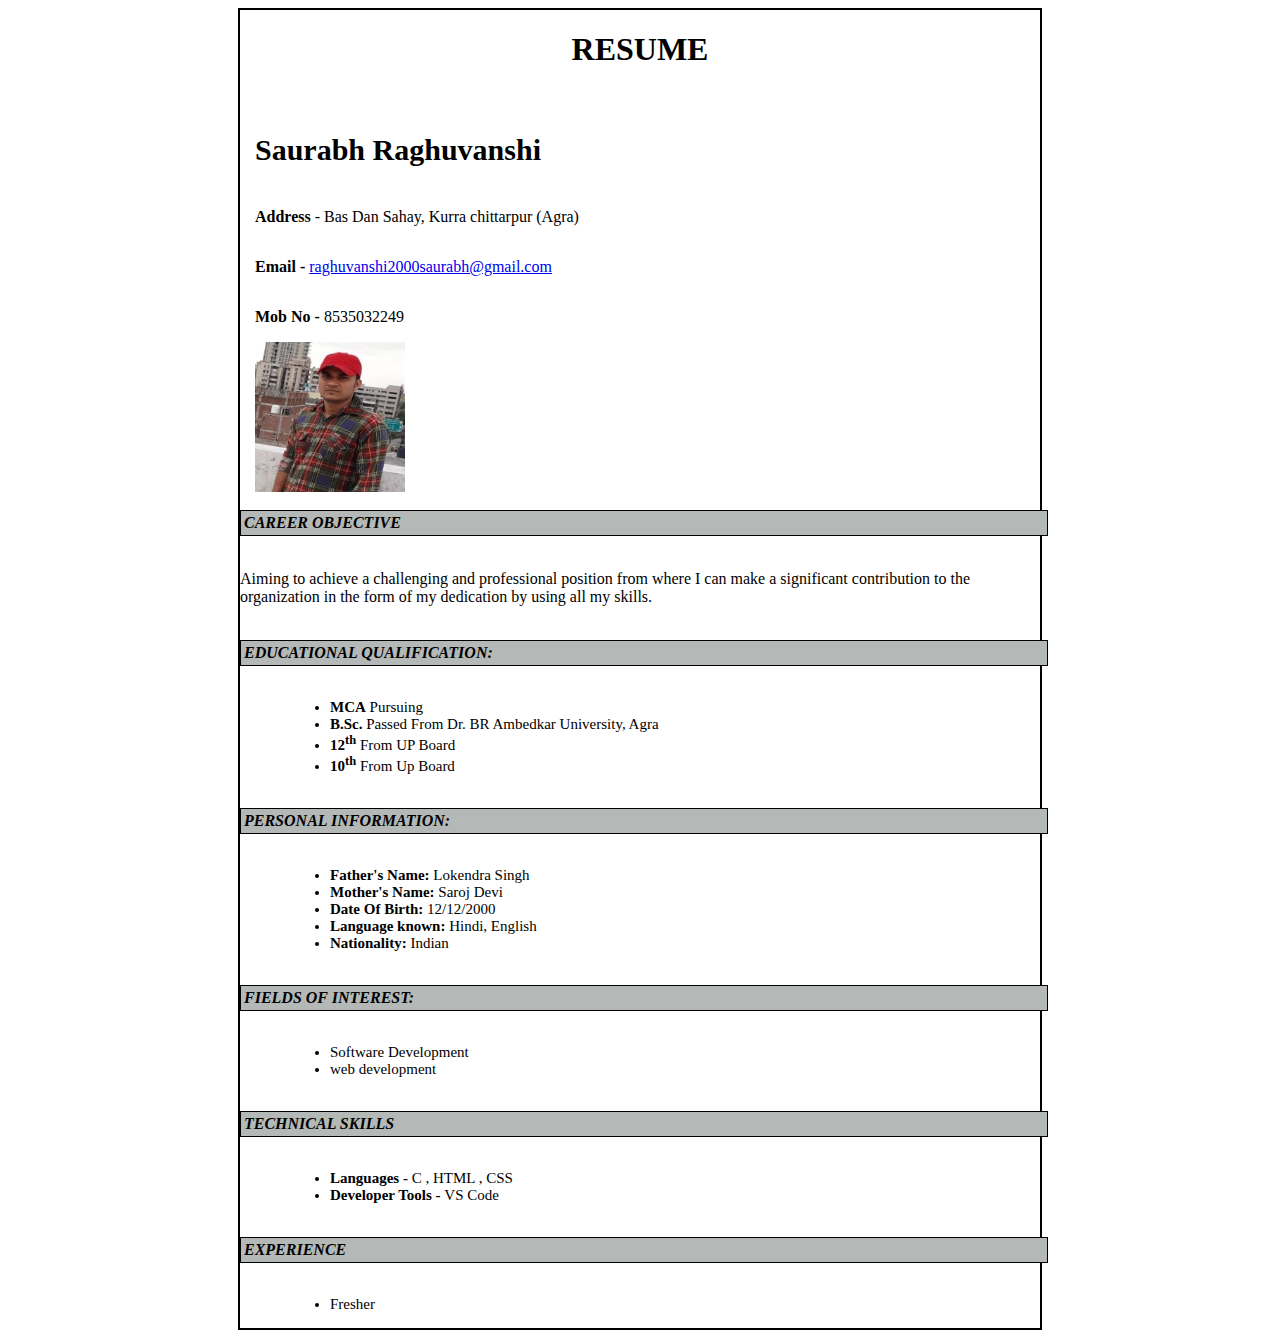
<file: index.html>
<!DOCTYPE html>
<html lang="en">
<head>
    <meta charset="UTF-8">
    <meta http-equiv="X-UA-Compatible" content="IE=edge">
    <meta name="viewport" content="width=device-width, initial-scale=1.0">
    <link rel="stylesheet" href="style.css">
    <title>Document</title>
</head>
<body>
    <div class="outer">
        <h1>RESUME</h1>
        <br>
        <div class="top-right">
            <h2><b>Saurabh Raghuvanshi</b></h2>
             <p><b>Address</b> - Bas Dan Sahay, Kurra chittarpur (Agra) </p>
             <p><b>Email - </b><a href="https://mail.google.com/mail/u/2/#inbox">raghuvanshi2000saurabh@gmail.com</a></p>
            <p><b>Mob No - </b>8535032249</p>
            <img src="WhatsApp Image 2022-12-27 at 00.05.47.jpg" alt="">   
        <div class="top-left">
            
        </div>
        </div>
        <br>
        <div class="border">
            <i>CAREER OBJECTIVE</i>
        </div>
        <br>
        <p>Aiming to achieve a challenging and professional position from where I can make a significant contribution to the organization in the form of my dedication by using all my skills.</p>
        <br>
        <div class="border">
            <i>EDUCATIONAL QUALIFICATION:</i>
        </div>
        <br>
        <ul>
            <li><b>MCA</b> Pursuing</li>
            <li><b>B.Sc.</b> Passed From Dr. BR Ambedkar University, Agra </li>
            <li><b>12<sup>th</sup></b> From UP Board</li>
            <li><b>10<sup>th</sup></b> From Up Board</li>
        </ul>
        <br>
        <div class="border">
        <i>PERSONAL INFORMATION:</i>
        </div>
        <br>
        <ul>
            <li><b>Father's Name:</b> Lokendra Singh</li>
            <li><b>Mother's Name:</b> Saroj Devi</li>
            <li><b>Date Of Birth:</b> 12/12/2000</li>
            <li><b>Language known:</b> Hindi, English</li>
            <li><b>Nationality:</b> Indian</li>
        </ul>
        <br>
        <div class="border">
            <i>FIELDS OF INTEREST:</i>
        </div>
        <br>
        <ul>
            <li>Software Development</li>
            <li>web development</li>
        </ul>      
        <br>
        <div class="border">
            <i>TECHNICAL SKILLS</i>
        </div> 
        <br>
        <ul>
            <li><b>Languages - </b>C , HTML , CSS</li>
            <li><b>Developer Tools - </b>VS Code</li>
        </ul>
        <br>
        <div class="border">
            <i>EXPERIENCE</i>
        </div> 
        <br>
        <ul><li>Fresher</li></ul>
       

        
        
        
        
    
    
</body>
</html
</file>
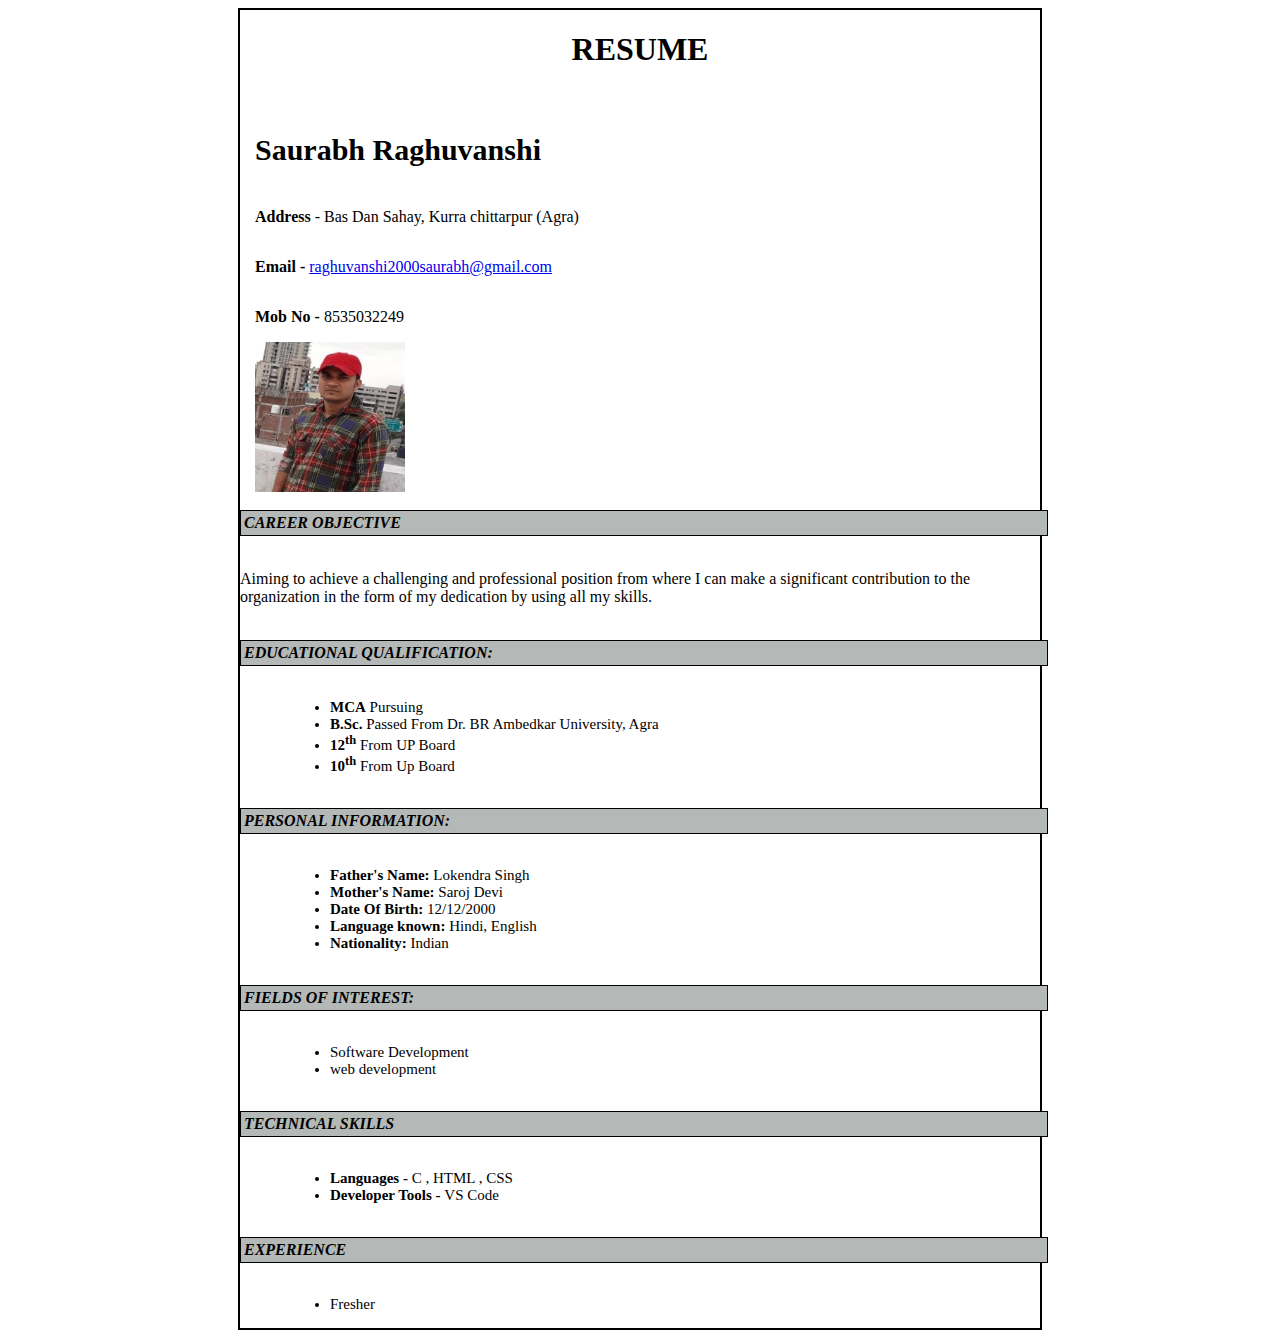
<file: resume1.html>
<!DOCTYPE html>
<html lang="en">
<head>
    <meta charset="UTF-8">
    <meta http-equiv="X-UA-Compatible" content="IE=edge">
    <meta name="viewport" content="width=device-width, initial-scale=1.0">
    <link rel="stylesheet" href="style.css">
    <title>Document</title>
</head>
<body>
    <div class="outer">
        <h1>RESUME</h1>
        <br>
        <div class="top-right">
            <h2><b>Saurabh Raghuvanshi</b></h2>
             <p><b>Address</b> - Bas Dan Sahay, Kurra chittarpur (Agra) </p>
             <p><b>Email - </b><a href="https://mail.google.com/mail/u/2/#inbox">raghuvanshi2000saurabh@gmail.com</a></p>
            <p><b>Mob No - </b>8535032249</p>
            <img src="WhatsApp Image 2022-12-27 at 00.05.47.jpg" alt="">   
        <div class="top-left">
            
        </div>
        </div>
        <br>
        <div class="border">
            <i>CAREER OBJECTIVE</i>
        </div>
        <br>
        <p>Aiming to achieve a challenging and professional position from where I can make a significant contribution to the organization in the form of my dedication by using all my skills.</p>
        <br>
        <div class="border">
            <i>EDUCATIONAL QUALIFICATION:</i>
        </div>
        <br>
        <ul>
            <li><b>MCA</b> Pursuing</li>
            <li><b>B.Sc.</b> Passed From Dr. BR Ambedkar University, Agra </li>
            <li><b>12<sup>th</sup></b> From UP Board</li>
            <li><b>10<sup>th</sup></b> From Up Board</li>
        </ul>
        <br>
        <div class="border">
        <i>PERSONAL INFORMATION:</i>
        </div>
        <br>
        <ul>
            <li><b>Father's Name:</b> Lokendra Singh</li>
            <li><b>Mother's Name:</b> Saroj Devi</li>
            <li><b>Date Of Birth:</b> 12/12/2000</li>
            <li><b>Language known:</b> Hindi, English</li>
            <li><b>Nationality:</b> Indian</li>
        </ul>
        <br>
        <div class="border">
            <i>FIELDS OF INTEREST:</i>
        </div>
        <br>
        <ul>
            <li>Software Development</li>
            <li>web development</li>
        </ul>      
        <br>
        <div class="border">
            <i>TECHNICAL SKILLS</i>
        </div> 
        <br>
        <ul>
            <li><b>Languages - </b>C , HTML , CSS</li>
            <li><b>Developer Tools - </b>VS Code</li>
        </ul>
        <br>
        <div class="border">
            <i>EXPERIENCE</i>
        </div> 
        <br>
        <ul><li>Fresher</li></ul>
       

        
        
        
        
    
    
</body>
</html
</file>
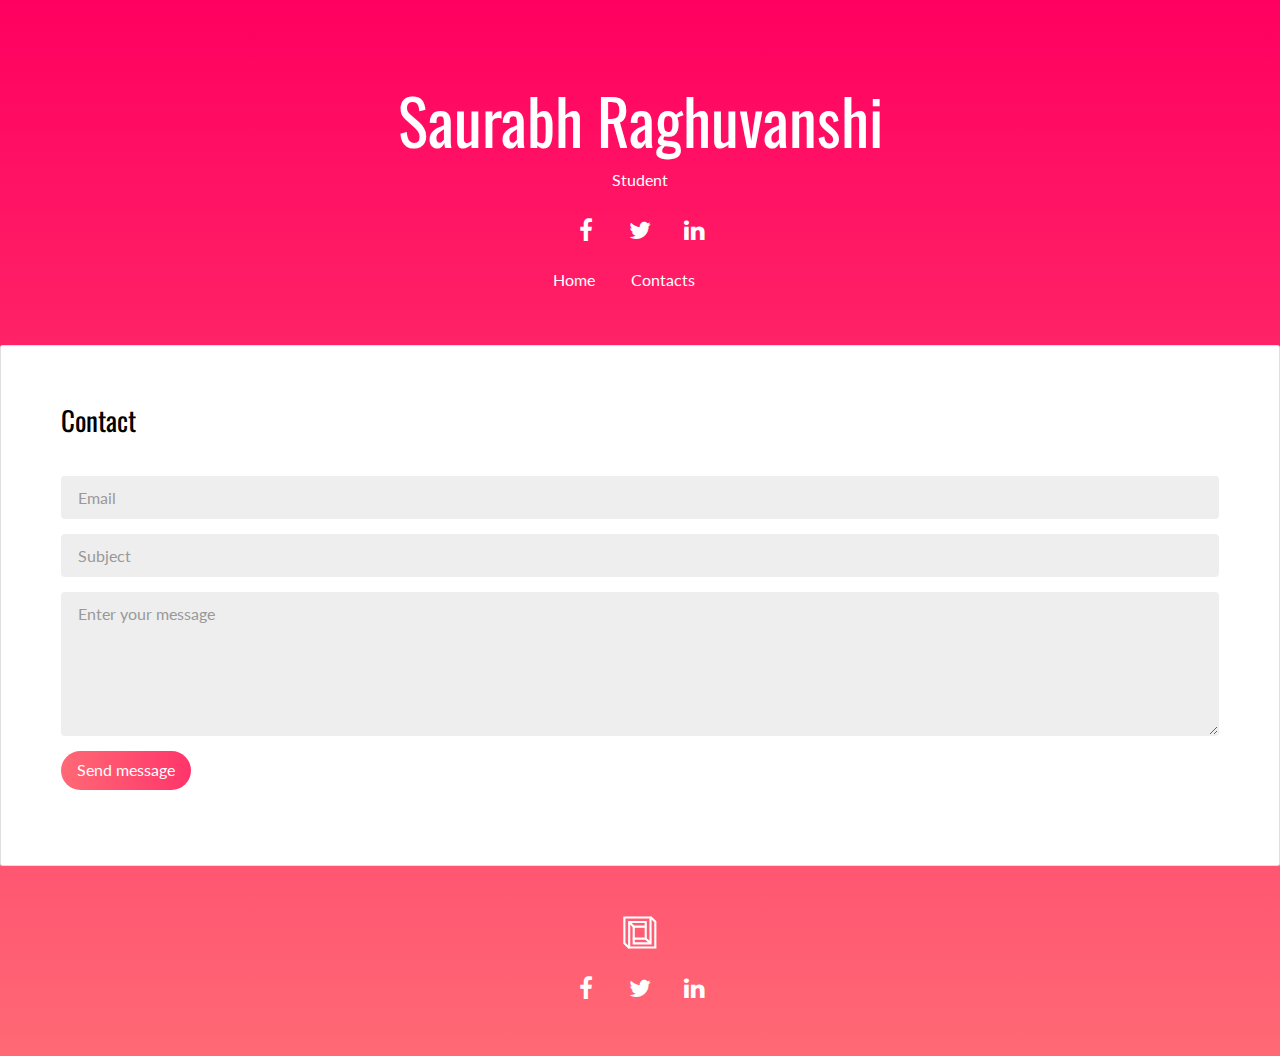
<file: personal-blog/contact.html>
<!DOCTYPE html>
<html lang="en">

<head>
  <meta charset="UTF-8">
  <meta content="IE=edge" http-equiv="X-UA-Compatible">
  <meta content="width=device-width,initial-scale=1" name="viewport">
  <meta content="description" name="description">
  
 

  <title>Title page</title>  

<link href="./main.d8e0d294.css" rel="stylesheet"></head>

<body class="">

 <!-- Add your content of header -->
<div class="background-color-white" style="background-image: url('assets/images/img-01.jpg')"
></div>
<main class="content-wrapper">
  <header class="white-text-container section-container">
    <div class="text-center">
      <h1>Saurabh Raghuvanshi</h1>
      
      <p>Student</p>
        <a class="fa-icon fa-icon-2x" href="https://facebook.com/" title="">
          <i class="fa fa-facebook"></i>
        </a>
        <a class="fa-icon fa-icon-2x" href="https://twitter.com/" title="">
          <i class="fa fa-twitter"></i>
        </a>
    
        <a class="fa-icon fa-icon-2x" href="https://www.linkedin.com/" title="">
          <i class="fa fa-linkedin"></i>
        </a>
      
      </p>
    </div>

     <div class="text-center">
      <p>
      <a href="./our.html" title=""> Home  </a> &nbsp; &nbsp; &nbsp; &nbsp;
      
      <a href="./contact.html" title=""> Contacts </a> &nbsp; &nbsp; &nbsp; &nbsp;
      </p>
    </div>
    
  </header>
</main>


<!-- Contacts -->
    <div class="card">
          <div class="card-block">
            <h2>Contact</h2>
            <form action="" class="reveal-content">
              <div class="form-group">
                <input type="email" class="form-control" id="email" placeholder="Email">
              </div>
              <div class="form-group">
                <input type="text" class="form-control" id="subject" placeholder="Subject">
              </div>
              <div class="form-group">
                <textarea class="form-control" rows="5" placeholder="Enter your message"></textarea>
              </div>
              <div class="form-group">
                <button type="submit" class=" btn btn-primary">Send message</button>
              </div> 
            </form>
          </div>
        </div>




<footer class="footer-container white-text-container text-center">
  <div class="container">
    <div class="row">
      <div class="col-xs-12">
        <p><img src="./assets/images/mashup-icon.svg" alt=""></p>
        
        <p>
          <a class="fa-icon fa-icon-2x" href="https://facebook.com/" title="">
            <i class="fa fa-facebook"></i>
          </a>
          <a class="fa-icon fa-icon-2x" href="https://twitter.com/" title="">
            <i class="fa fa-twitter"></i>
          </a>
          <a class="fa-icon fa-icon-2x" href="https://www.linkedin.com/" title="">
            <i class="fa fa-linkedin"></i>
          </a>
        
        </p>
      </div>
    </div>
  </div>
</footer>


</body>

</html>
</file>
<file: style.css>
{
    padding: 0px;
    margin: 0px;
    box-sizing: border-box;
}

.outer{
    width: 800px;
    height: auto;
    border: 2px solid black;
    margin: 0px auto;
}
.outer h1{
    text-align: center;
}
.top-right{
    display: flex;
    flex-direction: column;

    /* border:2px solid green; */
    width: 400px;
    margin-left: 15px;
}
.top-right h2{
    font-size: 30px;
}
img{
    height: 150px;
    width: 150px;
}


.border{
    width: 100%;
    padding: 3px;
    background-color: rgb(180, 185, 183);
    border: 1px solid black ;
    font-weight: bold;
}
ul{
    font-size: 15px;
    margin-left: 50px;
}
</file>
<file: personal-blog/main.d8e0d294.css>
@import url(https://fonts.googleapis.com/css?family=Lato:400,700|Oswald);@import url(https://maxcdn.bootstrapcdn.com/font-awesome/4.7.0/css/font-awesome.min.css);/*!
 * Bootstrap v3.3.7 (http://getbootstrap.com)
 * Copyright 2011-2016 Twitter, Inc.
 * Licensed under MIT (https://github.com/twbs/bootstrap/blob/master/LICENSE)
 */
/*! normalize.css v3.0.3 | MIT License | github.com/necolas/normalize.css */html{font-family:sans-serif;-ms-text-size-adjust:100%;-webkit-text-size-adjust:100%}body{margin:0}article,aside,details,figcaption,figure,footer,header,hgroup,main,menu,nav,section,summary{display:block}audio,canvas,progress,video{display:inline-block;vertical-align:baseline}audio:not([controls]){display:none;height:0}[hidden],template{display:none}a{background-color:transparent}a:active,a:hover{outline:0}abbr[title]{border-bottom:1px dotted}b,strong{font-weight:700}dfn{font-style:italic}h1{font-size:2em;margin:.67em 0}mark{background:#ff0;color:#000}small{font-size:80%}sub,sup{font-size:75%;line-height:0;position:relative;vertical-align:baseline}sup{top:-.5em}sub{bottom:-.25em}img{border:0}svg:not(:root){overflow:hidden}figure{margin:1em 40px}hr{box-sizing:content-box;height:0}pre{overflow:auto}code,kbd,pre,samp{font-family:monospace,monospace;font-size:1em}button,input,optgroup,select,textarea{color:inherit;font:inherit;margin:0}button{overflow:visible}button,select{text-transform:none}button,html input[type=button],input[type=reset],input[type=submit]{-webkit-appearance:button;cursor:pointer}button[disabled],html input[disabled]{cursor:default}button::-moz-focus-inner,input::-moz-focus-inner{border:0;padding:0}input{line-height:normal}input[type=checkbox],input[type=radio]{box-sizing:border-box;padding:0}input[type=number]::-webkit-inner-spin-button,input[type=number]::-webkit-outer-spin-button{height:auto}input[type=search]{-webkit-appearance:textfield;box-sizing:content-box}input[type=search]::-webkit-search-cancel-button,input[type=search]::-webkit-search-decoration{-webkit-appearance:none}fieldset{border:1px solid silver;margin:0 2px;padding:.35em .625em .75em}textarea{overflow:auto}optgroup{font-weight:700}table{border-collapse:collapse;border-spacing:0}td,th{padding:0}

/*! Source: https://github.com/h5bp/html5-boilerplate/blob/master/src/css/main.css */@media print{*,:after,:before{background:transparent!important;color:#000!important;box-shadow:none!important;text-shadow:none!important}a,a:visited{text-decoration:underline}a[href]:after{content:" (" attr(href) ")"}abbr[title]:after{content:" (" attr(title) ")"}a[href^="#"]:after,a[href^="javascript:"]:after{content:""}blockquote,pre{border:1px solid #999;page-break-inside:avoid}thead{display:table-header-group}img,tr{page-break-inside:avoid}img{max-width:100%!important}h2,h3,p{orphans:3;widows:3}h2,h3{page-break-after:avoid}.navbar{display:none}.btn>.caret,.dropup>.btn>.caret{border-top-color:#000!important}.label{border:1px solid #000}.table{border-collapse:collapse!important}.table td,.table th{background-color:#fff!important}.table-bordered td,.table-bordered th{border:1px solid #ddd!important}}*,:after,:before{-webkit-box-sizing:border-box;-moz-box-sizing:border-box;box-sizing:border-box}html{font-size:10px;-webkit-tap-highlight-color:transparent}body{font-family:Lato,Helvetica,Arial,sans-serif;font-size:16px;line-height:1.58;color:#555;background-color:#fff}button,input,select,textarea{font-family:inherit;font-size:inherit;line-height:inherit}a{color:hsl(333, 8%, 78%);text-decoration:none}a:focus,a:hover{color:hsl(330, 5%, 85%);text-decoration:underline}a:focus{outline:5px auto -webkit-focus-ring-color;outline-offset:-2px}figure{margin:0}img{vertical-align:middle}.img-responsive{display:block;max-width:100%;height:auto}.img-rounded{border-radius:6px}.img-thumbnail{padding:4px;line-height:1.58;background-color:#fff;border:1px solid #ddd;border-radius:4px;-webkit-transition:all .2s ease-in-out;-o-transition:all .2s ease-in-out;transition:all .2s ease-in-out;display:inline-block;max-width:100%;height:auto}.img-circle{border-radius:50%}hr{margin-top:25px;margin-bottom:25px;border:0;border-top:1px solid #eee}.sr-only{position:absolute;width:1px;height:1px;margin:-1px;padding:0;overflow:hidden;clip:rect(0,0,0,0);border:0}.sr-only-focusable:active,.sr-only-focusable:focus{position:static;width:auto;height:auto;margin:0;overflow:visible;clip:auto}[role=button]{cursor:pointer}.h1,.h2,.h3,.h4,.h5,.h6,h1,h2,h3,h4,h5,h6{font-family:Oswald,Helvetica,Arial,sans-serif;font-weight:400;line-height:1.1;color:#000}.h1 .small,.h1 small,.h2 .small,.h2 small,.h3 .small,.h3 small,.h4 .small,.h4 small,.h5 .small,.h5 small,.h6 .small,.h6 small,h1 .small,h1 small,h2 .small,h2 small,h3 .small,h3 small,h4 .small,h4 small,h5 .small,h5 small,h6 .small,h6 small{font-weight:400;line-height:1;color:#777}.h1,.h2,.h3,h1,h2,h3{margin-top:25px;margin-bottom:12.5px}.h1 .small,.h1 small,.h2 .small,.h2 small,.h3 .small,.h3 small,h1 .small,h1 small,h2 .small,h2 small,h3 .small,h3 small{font-size:65%}.h4,.h5,.h6,h4,h5,h6{margin-top:12.5px;margin-bottom:12.5px}.h4 .small,.h4 small,.h5 .small,.h5 small,.h6 .small,.h6 small,h4 .small,h4 small,h5 .small,h5 small,h6 .small,h6 small{font-size:75%}.h1,h1{font-size:63px}.h2,h2{font-size:27px}.h3,.h4,h3,h4{font-size:20px}.h5,h5{font-size:18px}.h6,h6{font-size:14px}p{margin:0 0 12.5px}.lead{margin-bottom:25px;font-size:18px;font-weight:300;line-height:1.4}@media (min-width:768px){.lead{font-size:24px}}.small,small{font-size:87%}.mark,mark{background-color:#fcf8e3;padding:.2em}.text-left{text-align:left}.text-right{text-align:right}.text-center{text-align:center}.text-justify{text-align:justify}.text-nowrap{white-space:nowrap}.text-lowercase{text-transform:lowercase}.initialism,.text-uppercase{text-transform:uppercase}.text-capitalize{text-transform:capitalize}.text-muted{color:#777}.text-primary{color:hsl(340, 13%, 81%)}a.text-primary:focus,a.text-primary:hover{color:#c6c1c3}.text-success{color:#fff}a.text-success:focus,a.text-success:hover{color:#e6e6e6}.text-info{color:#31708f}a.text-info:focus,a.text-info:hover{color:#245269}.text-warning{color:#8a6d3b}a.text-warning:focus,a.text-warning:hover{color:#66512c}.text-danger{color:#fff}a.text-danger:focus,a.text-danger:hover{color:#e6e6e6}.bg-primary{color:#fff;background-color:#c7c4c5}a.bg-primary:focus,a.bg-primary:hover{background-color:#cc004d}.bg-success{background-color:#87e329}a.bg-success:focus,a.bg-success:hover{background-color:#6dc019}.bg-info{background-color:#d9edf7}a.bg-info:focus,a.bg-info:hover{background-color:#afd9ee}.bg-warning{background-color:#fcf8e3}a.bg-warning:focus,a.bg-warning:hover{background-color:#f7ecb5}.bg-danger{background-color:#ff2c74}a.bg-danger:focus,a.bg-danger:hover{background-color:#f80055}.page-header{padding-bottom:11.5px;margin:50px 0 25px;border-bottom:1px solid #eee}ol,ul{margin-top:0;margin-bottom:12.5px}ol ol,ol ul,ul ol,ul ul{margin-bottom:0}.list-inline,.list-unstyled{padding-left:0;list-style:none}.list-inline{margin-left:-5px}.list-inline>li{display:inline-block;padding-left:5px;padding-right:5px}dl{margin-top:0;margin-bottom:25px}dd,dt{line-height:1.58}dt{font-weight:700}dd{margin-left:0}.dl-horizontal dd:after,.dl-horizontal dd:before{content:" ";display:table}.dl-horizontal dd:after{clear:both}@media (min-width:768px){.dl-horizontal dt{float:left;width:160px;clear:left;text-align:right;overflow:hidden;text-overflow:ellipsis;white-space:nowrap}.dl-horizontal dd{margin-left:180px}}abbr[data-original-title],abbr[title]{cursor:help;border-bottom:1px dotted #777}.initialism{font-size:90%}blockquote{padding:12.5px 25px;margin:0 0 25px;font-size:20px;border-left:5px solid #eee}blockquote ol:last-child,blockquote p:last-child,blockquote ul:last-child{margin-bottom:0}blockquote .small,blockquote footer,blockquote small{display:block;font-size:80%;line-height:1.58;color:#777}blockquote .small:before,blockquote footer:before,blockquote small:before{content:"\2014   \A0"}.blockquote-reverse,blockquote.pull-right{padding-right:15px;padding-left:0;border-right:5px solid #eee;border-left:0;text-align:right}.blockquote-reverse .small:before,.blockquote-reverse footer:before,.blockquote-reverse small:before,blockquote.pull-right .small:before,blockquote.pull-right footer:before,blockquote.pull-right small:before{content:""}.blockquote-reverse .small:after,.blockquote-reverse footer:after,.blockquote-reverse small:after,blockquote.pull-right .small:after,blockquote.pull-right footer:after,blockquote.pull-right small:after{content:"\A0   \2014"}address{margin-bottom:25px;font-style:normal;line-height:1.58}code,kbd,pre,samp{font-family:Menlo,Monaco,Consolas,Courier New,monospace}code{color:#c7254e;background-color:#f9f2f4;border-radius:4px}code,kbd{padding:2px 4px;font-size:90%}kbd{color:#fff;background-color:#333;border-radius:3px;box-shadow:inset 0 -1px 0 rgba(0,0,0,.25)}kbd kbd{padding:0;font-size:100%;font-weight:700;box-shadow:none}pre{display:block;padding:12px;margin:0 0 12.5px;font-size:15px;line-height:1.58;word-break:break-all;word-wrap:break-word;color:#333;background-color:#f5f5f5;border:1px solid #ccc;border-radius:4px}pre code{padding:0;font-size:inherit;color:inherit;white-space:pre-wrap;background-color:transparent;border-radius:0}.pre-scrollable{max-height:340px;overflow-y:scroll}.container{margin-right:auto;margin-left:auto;padding-left:15px;padding-right:15px}.container:after,.container:before{content:" ";display:table}.container:after{clear:both}@media (min-width:768px){.container{width:750px}}@media (min-width:992px){.container{width:970px}}@media (min-width:1200px){.container{width:1170px}}.container-fluid{margin-right:auto;margin-left:auto;padding-left:15px;padding-right:15px}.container-fluid:after,.container-fluid:before{content:" ";display:table}.container-fluid:after{clear:both}.row{margin-left:-15px;margin-right:-15px}.row:after,.row:before{content:" ";display:table}.row:after{clear:both}.col-lg-1,.col-lg-2,.col-lg-3,.col-lg-4,.col-lg-5,.col-lg-6,.col-lg-7,.col-lg-8,.col-lg-9,.col-lg-10,.col-lg-11,.col-lg-12,.col-md-1,.col-md-2,.col-md-3,.col-md-4,.col-md-5,.col-md-6,.col-md-7,.col-md-8,.col-md-9,.col-md-10,.col-md-11,.col-md-12,.col-sm-1,.col-sm-2,.col-sm-3,.col-sm-4,.col-sm-5,.col-sm-6,.col-sm-7,.col-sm-8,.col-sm-9,.col-sm-10,.col-sm-11,.col-sm-12,.col-xs-1,.col-xs-2,.col-xs-3,.col-xs-4,.col-xs-5,.col-xs-6,.col-xs-7,.col-xs-8,.col-xs-9,.col-xs-10,.col-xs-11,.col-xs-12{position:relative;min-height:1px;padding-left:15px;padding-right:15px}.col-xs-1,.col-xs-2,.col-xs-3,.col-xs-4,.col-xs-5,.col-xs-6,.col-xs-7,.col-xs-8,.col-xs-9,.col-xs-10,.col-xs-11,.col-xs-12{float:left}.col-xs-1{width:8.33333%}.col-xs-2{width:16.66667%}.col-xs-3{width:25%}.col-xs-4{width:33.33333%}.col-xs-5{width:41.66667%}.col-xs-6{width:50%}.col-xs-7{width:58.33333%}.col-xs-8{width:66.66667%}.col-xs-9{width:75%}.col-xs-10{width:83.33333%}.col-xs-11{width:91.66667%}.col-xs-12{width:100%}.col-xs-pull-0{right:auto}.col-xs-pull-1{right:8.33333%}.col-xs-pull-2{right:16.66667%}.col-xs-pull-3{right:25%}.col-xs-pull-4{right:33.33333%}.col-xs-pull-5{right:41.66667%}.col-xs-pull-6{right:50%}.col-xs-pull-7{right:58.33333%}.col-xs-pull-8{right:66.66667%}.col-xs-pull-9{right:75%}.col-xs-pull-10{right:83.33333%}.col-xs-pull-11{right:91.66667%}.col-xs-pull-12{right:100%}.col-xs-push-0{left:auto}.col-xs-push-1{left:8.33333%}.col-xs-push-2{left:16.66667%}.col-xs-push-3{left:25%}.col-xs-push-4{left:33.33333%}.col-xs-push-5{left:41.66667%}.col-xs-push-6{left:50%}.col-xs-push-7{left:58.33333%}.col-xs-push-8{left:66.66667%}.col-xs-push-9{left:75%}.col-xs-push-10{left:83.33333%}.col-xs-push-11{left:91.66667%}.col-xs-push-12{left:100%}.col-xs-offset-0{margin-left:0}.col-xs-offset-1{margin-left:8.33333%}.col-xs-offset-2{margin-left:16.66667%}.col-xs-offset-3{margin-left:25%}.col-xs-offset-4{margin-left:33.33333%}.col-xs-offset-5{margin-left:41.66667%}.col-xs-offset-6{margin-left:50%}.col-xs-offset-7{margin-left:58.33333%}.col-xs-offset-8{margin-left:66.66667%}.col-xs-offset-9{margin-left:75%}.col-xs-offset-10{margin-left:83.33333%}.col-xs-offset-11{margin-left:91.66667%}.col-xs-offset-12{margin-left:100%}@media (min-width:768px){.col-sm-1,.col-sm-2,.col-sm-3,.col-sm-4,.col-sm-5,.col-sm-6,.col-sm-7,.col-sm-8,.col-sm-9,.col-sm-10,.col-sm-11,.col-sm-12{float:left}.col-sm-1{width:8.33333%}.col-sm-2{width:16.66667%}.col-sm-3{width:25%}.col-sm-4{width:33.33333%}.col-sm-5{width:41.66667%}.col-sm-6{width:50%}.col-sm-7{width:58.33333%}.col-sm-8{width:66.66667%}.col-sm-9{width:75%}.col-sm-10{width:83.33333%}.col-sm-11{width:91.66667%}.col-sm-12{width:100%}.col-sm-pull-0{right:auto}.col-sm-pull-1{right:8.33333%}.col-sm-pull-2{right:16.66667%}.col-sm-pull-3{right:25%}.col-sm-pull-4{right:33.33333%}.col-sm-pull-5{right:41.66667%}.col-sm-pull-6{right:50%}.col-sm-pull-7{right:58.33333%}.col-sm-pull-8{right:66.66667%}.col-sm-pull-9{right:75%}.col-sm-pull-10{right:83.33333%}.col-sm-pull-11{right:91.66667%}.col-sm-pull-12{right:100%}.col-sm-push-0{left:auto}.col-sm-push-1{left:8.33333%}.col-sm-push-2{left:16.66667%}.col-sm-push-3{left:25%}.col-sm-push-4{left:33.33333%}.col-sm-push-5{left:41.66667%}.col-sm-push-6{left:50%}.col-sm-push-7{left:58.33333%}.col-sm-push-8{left:66.66667%}.col-sm-push-9{left:75%}.col-sm-push-10{left:83.33333%}.col-sm-push-11{left:91.66667%}.col-sm-push-12{left:100%}.col-sm-offset-0{margin-left:0}.col-sm-offset-1{margin-left:8.33333%}.col-sm-offset-2{margin-left:16.66667%}.col-sm-offset-3{margin-left:25%}.col-sm-offset-4{margin-left:33.33333%}.col-sm-offset-5{margin-left:41.66667%}.col-sm-offset-6{margin-left:50%}.col-sm-offset-7{margin-left:58.33333%}.col-sm-offset-8{margin-left:66.66667%}.col-sm-offset-9{margin-left:75%}.col-sm-offset-10{margin-left:83.33333%}.col-sm-offset-11{margin-left:91.66667%}.col-sm-offset-12{margin-left:100%}}@media (min-width:992px){.col-md-1,.col-md-2,.col-md-3,.col-md-4,.col-md-5,.col-md-6,.col-md-7,.col-md-8,.col-md-9,.col-md-10,.col-md-11,.col-md-12{float:left}.col-md-1{width:8.33333%}.col-md-2{width:16.66667%}.col-md-3{width:25%}.col-md-4{width:33.33333%}.col-md-5{width:41.66667%}.col-md-6{width:50%}.col-md-7{width:58.33333%}.col-md-8{width:66.66667%}.col-md-9{width:75%}.col-md-10{width:83.33333%}.col-md-11{width:91.66667%}.col-md-12{width:100%}.col-md-pull-0{right:auto}.col-md-pull-1{right:8.33333%}.col-md-pull-2{right:16.66667%}.col-md-pull-3{right:25%}.col-md-pull-4{right:33.33333%}.col-md-pull-5{right:41.66667%}.col-md-pull-6{right:50%}.col-md-pull-7{right:58.33333%}.col-md-pull-8{right:66.66667%}.col-md-pull-9{right:75%}.col-md-pull-10{right:83.33333%}.col-md-pull-11{right:91.66667%}.col-md-pull-12{right:100%}.col-md-push-0{left:auto}.col-md-push-1{left:8.33333%}.col-md-push-2{left:16.66667%}.col-md-push-3{left:25%}.col-md-push-4{left:33.33333%}.col-md-push-5{left:41.66667%}.col-md-push-6{left:50%}.col-md-push-7{left:58.33333%}.col-md-push-8{left:66.66667%}.col-md-push-9{left:75%}.col-md-push-10{left:83.33333%}.col-md-push-11{left:91.66667%}.col-md-push-12{left:100%}.col-md-offset-0{margin-left:0}.col-md-offset-1{margin-left:8.33333%}.col-md-offset-2{margin-left:16.66667%}.col-md-offset-3{margin-left:25%}.col-md-offset-4{margin-left:33.33333%}.col-md-offset-5{margin-left:41.66667%}.col-md-offset-6{margin-left:50%}.col-md-offset-7{margin-left:58.33333%}.col-md-offset-8{margin-left:66.66667%}.col-md-offset-9{margin-left:75%}.col-md-offset-10{margin-left:83.33333%}.col-md-offset-11{margin-left:91.66667%}.col-md-offset-12{margin-left:100%}}@media (min-width:1200px){.col-lg-1,.col-lg-2,.col-lg-3,.col-lg-4,.col-lg-5,.col-lg-6,.col-lg-7,.col-lg-8,.col-lg-9,.col-lg-10,.col-lg-11,.col-lg-12{float:left}.col-lg-1{width:8.33333%}.col-lg-2{width:16.66667%}.col-lg-3{width:25%}.col-lg-4{width:33.33333%}.col-lg-5{width:41.66667%}.col-lg-6{width:50%}.col-lg-7{width:58.33333%}.col-lg-8{width:66.66667%}.col-lg-9{width:75%}.col-lg-10{width:83.33333%}.col-lg-11{width:91.66667%}.col-lg-12{width:100%}.col-lg-pull-0{right:auto}.col-lg-pull-1{right:8.33333%}.col-lg-pull-2{right:16.66667%}.col-lg-pull-3{right:25%}.col-lg-pull-4{right:33.33333%}.col-lg-pull-5{right:41.66667%}.col-lg-pull-6{right:50%}.col-lg-pull-7{right:58.33333%}.col-lg-pull-8{right:66.66667%}.col-lg-pull-9{right:75%}.col-lg-pull-10{right:83.33333%}.col-lg-pull-11{right:91.66667%}.col-lg-pull-12{right:100%}.col-lg-push-0{left:auto}.col-lg-push-1{left:8.33333%}.col-lg-push-2{left:16.66667%}.col-lg-push-3{left:25%}.col-lg-push-4{left:33.33333%}.col-lg-push-5{left:41.66667%}.col-lg-push-6{left:50%}.col-lg-push-7{left:58.33333%}.col-lg-push-8{left:66.66667%}.col-lg-push-9{left:75%}.col-lg-push-10{left:83.33333%}.col-lg-push-11{left:91.66667%}.col-lg-push-12{left:100%}.col-lg-offset-0{margin-left:0}.col-lg-offset-1{margin-left:8.33333%}.col-lg-offset-2{margin-left:16.66667%}.col-lg-offset-3{margin-left:25%}.col-lg-offset-4{margin-left:33.33333%}.col-lg-offset-5{margin-left:41.66667%}.col-lg-offset-6{margin-left:50%}.col-lg-offset-7{margin-left:58.33333%}.col-lg-offset-8{margin-left:66.66667%}.col-lg-offset-9{margin-left:75%}.col-lg-offset-10{margin-left:83.33333%}.col-lg-offset-11{margin-left:91.66667%}.col-lg-offset-12{margin-left:100%}}table{background-color:transparent}caption{padding-top:8px;padding-bottom:8px;color:#777}caption,th{text-align:left}.table{width:100%;max-width:100%;margin-bottom:25px}.table>tbody>tr>td,.table>tbody>tr>th,.table>tfoot>tr>td,.table>tfoot>tr>th,.table>thead>tr>td,.table>thead>tr>th{padding:8px;line-height:1.58;vertical-align:top;border-top:1px solid #ddd}.table>thead>tr>th{vertical-align:bottom;border-bottom:2px solid #ddd}.table>caption+thead>tr:first-child>td,.table>caption+thead>tr:first-child>th,.table>colgroup+thead>tr:first-child>td,.table>colgroup+thead>tr:first-child>th,.table>thead:first-child>tr:first-child>td,.table>thead:first-child>tr:first-child>th{border-top:0}.table>tbody+tbody{border-top:2px solid #ddd}.table .table{background-color:#fff}.table-condensed>tbody>tr>td,.table-condensed>tbody>tr>th,.table-condensed>tfoot>tr>td,.table-condensed>tfoot>tr>th,.table-condensed>thead>tr>td,.table-condensed>thead>tr>th{padding:5px}.table-bordered,.table-bordered>tbody>tr>td,.table-bordered>tbody>tr>th,.table-bordered>tfoot>tr>td,.table-bordered>tfoot>tr>th,.table-bordered>thead>tr>td,.table-bordered>thead>tr>th{border:1px solid #ddd}.table-bordered>thead>tr>td,.table-bordered>thead>tr>th{border-bottom-width:2px}.table-striped>tbody>tr:nth-of-type(odd){background-color:#f9f9f9}.table-hover>tbody>tr:hover{background-color:#f5f5f5}table col[class*=col-]{position:static;float:none;display:table-column}table td[class*=col-],table th[class*=col-]{position:static;float:none;display:table-cell}.table>tbody>tr.active>td,.table>tbody>tr.active>th,.table>tbody>tr>td.active,.table>tbody>tr>th.active,.table>tfoot>tr.active>td,.table>tfoot>tr.active>th,.table>tfoot>tr>td.active,.table>tfoot>tr>th.active,.table>thead>tr.active>td,.table>thead>tr.active>th,.table>thead>tr>td.active,.table>thead>tr>th.active{background-color:#f5f5f5}.table-hover>tbody>tr.active:hover>td,.table-hover>tbody>tr.active:hover>th,.table-hover>tbody>tr:hover>.active,.table-hover>tbody>tr>td.active:hover,.table-hover>tbody>tr>th.active:hover{background-color:#e8e8e8}.table>tbody>tr.success>td,.table>tbody>tr.success>th,.table>tbody>tr>td.success,.table>tbody>tr>th.success,.table>tfoot>tr.success>td,.table>tfoot>tr.success>th,.table>tfoot>tr>td.success,.table>tfoot>tr>th.success,.table>thead>tr.success>td,.table>thead>tr.success>th,.table>thead>tr>td.success,.table>thead>tr>th.success{background-color:#87e329}.table-hover>tbody>tr.success:hover>td,.table-hover>tbody>tr.success:hover>th,.table-hover>tbody>tr:hover>.success,.table-hover>tbody>tr>td.success:hover,.table-hover>tbody>tr>th.success:hover{background-color:#7ad61c}.table>tbody>tr.info>td,.table>tbody>tr.info>th,.table>tbody>tr>td.info,.table>tbody>tr>th.info,.table>tfoot>tr.info>td,.table>tfoot>tr.info>th,.table>tfoot>tr>td.info,.table>tfoot>tr>th.info,.table>thead>tr.info>td,.table>thead>tr.info>th,.table>thead>tr>td.info,.table>thead>tr>th.info{background-color:#d9edf7}.table-hover>tbody>tr.info:hover>td,.table-hover>tbody>tr.info:hover>th,.table-hover>tbody>tr:hover>.info,.table-hover>tbody>tr>td.info:hover,.table-hover>tbody>tr>th.info:hover{background-color:#c4e3f3}.table>tbody>tr.warning>td,.table>tbody>tr.warning>th,.table>tbody>tr>td.warning,.table>tbody>tr>th.warning,.table>tfoot>tr.warning>td,.table>tfoot>tr.warning>th,.table>tfoot>tr>td.warning,.table>tfoot>tr>th.warning,.table>thead>tr.warning>td,.table>thead>tr.warning>th,.table>thead>tr>td.warning,.table>thead>tr>th.warning{background-color:#fcf8e3}.table-hover>tbody>tr.warning:hover>td,.table-hover>tbody>tr.warning:hover>th,.table-hover>tbody>tr:hover>.warning,.table-hover>tbody>tr>td.warning:hover,.table-hover>tbody>tr>th.warning:hover{background-color:#faf2cc}.table>tbody>tr.danger>td,.table>tbody>tr.danger>th,.table>tbody>tr>td.danger,.table>tbody>tr>th.danger,.table>tfoot>tr.danger>td,.table>tfoot>tr.danger>th,.table>tfoot>tr>td.danger,.table>tfoot>tr>th.danger,.table>thead>tr.danger>td,.table>thead>tr.danger>th,.table>thead>tr>td.danger,.table>thead>tr>th.danger{background-color:#ff2c74}.table-hover>tbody>tr.danger:hover>td,.table-hover>tbody>tr.danger:hover>th,.table-hover>tbody>tr:hover>.danger,.table-hover>tbody>tr>td.danger:hover,.table-hover>tbody>tr>th.danger:hover{background-color:#ff1363}.table-responsive{overflow-x:auto;min-height:.01%}@media screen and (max-width:767px){.table-responsive{width:100%;margin-bottom:18.75px;overflow-y:hidden;-ms-overflow-style:-ms-autohiding-scrollbar;border:1px solid #ddd}.table-responsive>.table{margin-bottom:0}.table-responsive>.table>tbody>tr>td,.table-responsive>.table>tbody>tr>th,.table-responsive>.table>tfoot>tr>td,.table-responsive>.table>tfoot>tr>th,.table-responsive>.table>thead>tr>td,.table-responsive>.table>thead>tr>th{white-space:nowrap}.table-responsive>.table-bordered{border:0}.table-responsive>.table-bordered>tbody>tr>td:first-child,.table-responsive>.table-bordered>tbody>tr>th:first-child,.table-responsive>.table-bordered>tfoot>tr>td:first-child,.table-responsive>.table-bordered>tfoot>tr>th:first-child,.table-responsive>.table-bordered>thead>tr>td:first-child,.table-responsive>.table-bordered>thead>tr>th:first-child{border-left:0}.table-responsive>.table-bordered>tbody>tr>td:last-child,.table-responsive>.table-bordered>tbody>tr>th:last-child,.table-responsive>.table-bordered>tfoot>tr>td:last-child,.table-responsive>.table-bordered>tfoot>tr>th:last-child,.table-responsive>.table-bordered>thead>tr>td:last-child,.table-responsive>.table-bordered>thead>tr>th:last-child{border-right:0}.table-responsive>.table-bordered>tbody>tr:last-child>td,.table-responsive>.table-bordered>tbody>tr:last-child>th,.table-responsive>.table-bordered>tfoot>tr:last-child>td,.table-responsive>.table-bordered>tfoot>tr:last-child>th{border-bottom:0}}fieldset{margin:0;min-width:0}fieldset,legend{padding:0;border:0}legend{display:block;width:100%;margin-bottom:25px;font-size:24px;line-height:inherit;color:#333;border-bottom:1px solid #e5e5e5}label{display:inline-block;max-width:100%;margin-bottom:5px;font-weight:700}input[type=search]{-webkit-box-sizing:border-box;-moz-box-sizing:border-box;box-sizing:border-box}input[type=checkbox],input[type=radio]{margin:4px 0 0;margin-top:1px\9;line-height:normal}input[type=file]{display:block}input[type=range]{display:block;width:100%}select[multiple],select[size]{height:auto}input[type=checkbox]:focus,input[type=file]:focus,input[type=radio]:focus{outline:5px auto -webkit-focus-ring-color;outline-offset:-2px}output{padding-top:9px}.form-control,output{display:block;font-size:16px;line-height:1.58;color:#555}.form-control{width:100%;height:43px;padding:8px 16px;background-color:#eee;background-image:none;border:1px solid transparent;border-radius:4px;-webkit-box-shadow:inset 0 1px 1px rgba(0,0,0,.075);box-shadow:inset 0 1px 1px rgba(0,0,0,.075);-webkit-transition:border-color .15s ease-in-out,box-shadow .15s ease-in-out;-o-transition:border-color ease-in-out .15s,box-shadow ease-in-out .15s;transition:border-color .15s ease-in-out,box-shadow .15s ease-in-out}.form-control:focus{border-color:#66afe9;-webkit-box-shadow:inset 0 1px 1px rgba(0,0,0,.075),0 0 8px rgba(102,175,233,.6);box-shadow:inset 0 1px 1px rgba(0,0,0,.075),0 0 8px rgba(102,175,233,.6)}.form-control::-moz-placeholder{color:#999;opacity:1}.form-control:-ms-input-placeholder{color:#999}.form-control::-webkit-input-placeholder{color:#999}.form-control::-ms-expand{border:0;background-color:transparent}.form-control[disabled],.form-control[readonly],fieldset[disabled] .form-control{background-color:#eee;opacity:1}.form-control[disabled],fieldset[disabled] .form-control{cursor:not-allowed}textarea.form-control{height:auto}input[type=search]{-webkit-appearance:none}@media screen and (-webkit-min-device-pixel-ratio:0){input[type=date].form-control,input[type=datetime-local].form-control,input[type=month].form-control,input[type=time].form-control{line-height:43px}.input-group-sm>.input-group-btn>input[type=date].btn,.input-group-sm>.input-group-btn>input[type=datetime-local].btn,.input-group-sm>.input-group-btn>input[type=month].btn,.input-group-sm>.input-group-btn>input[type=time].btn,.input-group-sm>input[type=date].form-control,.input-group-sm>input[type=date].input-group-addon,.input-group-sm>input[type=datetime-local].form-control,.input-group-sm>input[type=datetime-local].input-group-addon,.input-group-sm>input[type=month].form-control,.input-group-sm>input[type=month].input-group-addon,.input-group-sm>input[type=time].form-control,.input-group-sm>input[type=time].input-group-addon,.input-group-sm input[type=date],.input-group-sm input[type=datetime-local],.input-group-sm input[type=month],.input-group-sm input[type=time],input[type=date].input-sm,input[type=datetime-local].input-sm,input[type=month].input-sm,input[type=time].input-sm{line-height:35px}.input-group-lg>.input-group-btn>input[type=date].btn,.input-group-lg>.input-group-btn>input[type=datetime-local].btn,.input-group-lg>.input-group-btn>input[type=month].btn,.input-group-lg>.input-group-btn>input[type=time].btn,.input-group-lg>input[type=date].form-control,.input-group-lg>input[type=date].input-group-addon,.input-group-lg>input[type=datetime-local].form-control,.input-group-lg>input[type=datetime-local].input-group-addon,.input-group-lg>input[type=month].form-control,.input-group-lg>input[type=month].input-group-addon,.input-group-lg>input[type=time].form-control,.input-group-lg>input[type=time].input-group-addon,.input-group-lg input[type=date],.input-group-lg input[type=datetime-local],.input-group-lg input[type=month],.input-group-lg input[type=time],input[type=date].input-lg,input[type=datetime-local].input-lg,input[type=month].input-lg,input[type=time].input-lg{line-height:53px}}.form-group{margin-bottom:15px}.checkbox,.radio{position:relative;display:block;margin-top:10px;margin-bottom:10px}.checkbox label,.radio label{min-height:25px;padding-left:20px;margin-bottom:0;font-weight:400;cursor:pointer}.checkbox-inline input[type=checkbox],.checkbox input[type=checkbox],.radio-inline input[type=radio],.radio input[type=radio]{position:absolute;margin-left:-20px;margin-top:4px\9}.checkbox+.checkbox,.radio+.radio{margin-top:-5px}.checkbox-inline,.radio-inline{position:relative;display:inline-block;padding-left:20px;margin-bottom:0;vertical-align:middle;font-weight:400;cursor:pointer}.checkbox-inline+.checkbox-inline,.radio-inline+.radio-inline{margin-top:0;margin-left:10px}.checkbox-inline.disabled,.checkbox.disabled label,.radio-inline.disabled,.radio.disabled label,fieldset[disabled] .checkbox-inline,fieldset[disabled] .checkbox label,fieldset[disabled] .radio-inline,fieldset[disabled] .radio label,fieldset[disabled] input[type=checkbox],fieldset[disabled] input[type=radio],input[type=checkbox].disabled,input[type=checkbox][disabled],input[type=radio].disabled,input[type=radio][disabled]{cursor:not-allowed}.form-control-static{padding-top:9px;padding-bottom:9px;margin-bottom:0;min-height:41px}.form-control-static.input-lg,.form-control-static.input-sm,.input-group-lg>.form-control-static.form-control,.input-group-lg>.form-control-static.input-group-addon,.input-group-lg>.input-group-btn>.form-control-static.btn,.input-group-sm>.form-control-static.form-control,.input-group-sm>.form-control-static.input-group-addon,.input-group-sm>.input-group-btn>.form-control-static.btn{padding-left:0;padding-right:0}.input-group-sm>.form-control,.input-group-sm>.input-group-addon,.input-group-sm>.input-group-btn>.btn,.input-sm{height:35px;padding:6px 12px;font-size:14px;line-height:1.5;border-radius:3px}.input-group-sm>.input-group-btn>select.btn,.input-group-sm>select.form-control,.input-group-sm>select.input-group-addon,select.input-sm{height:35px;line-height:35px}.input-group-sm>.input-group-btn>select[multiple].btn,.input-group-sm>.input-group-btn>textarea.btn,.input-group-sm>select[multiple].form-control,.input-group-sm>select[multiple].input-group-addon,.input-group-sm>textarea.form-control,.input-group-sm>textarea.input-group-addon,select[multiple].input-sm,textarea.input-sm{height:auto}.form-group-sm .form-control{height:35px;padding:6px 12px;font-size:14px;line-height:1.5;border-radius:3px}.form-group-sm select.form-control{height:35px;line-height:35px}.form-group-sm select[multiple].form-control,.form-group-sm textarea.form-control{height:auto}.form-group-sm .form-control-static{height:35px;min-height:39px;padding:7px 12px;font-size:14px;line-height:1.5}.input-group-lg>.form-control,.input-group-lg>.input-group-addon,.input-group-lg>.input-group-btn>.btn,.input-lg{height:53px;padding:12px 20px;font-size:20px;line-height:1.33333;border-radius:6px}.input-group-lg>.input-group-btn>select.btn,.input-group-lg>select.form-control,.input-group-lg>select.input-group-addon,select.input-lg{height:53px;line-height:53px}.input-group-lg>.input-group-btn>select[multiple].btn,.input-group-lg>.input-group-btn>textarea.btn,.input-group-lg>select[multiple].form-control,.input-group-lg>select[multiple].input-group-addon,.input-group-lg>textarea.form-control,.input-group-lg>textarea.input-group-addon,select[multiple].input-lg,textarea.input-lg{height:auto}.form-group-lg .form-control{height:53px;padding:12px 20px;font-size:20px;line-height:1.33333;border-radius:6px}.form-group-lg select.form-control{height:53px;line-height:53px}.form-group-lg select[multiple].form-control,.form-group-lg textarea.form-control{height:auto}.form-group-lg .form-control-static{height:53px;min-height:45px;padding:13px 20px;font-size:20px;line-height:1.33333}.has-feedback{position:relative}.has-feedback .form-control{padding-right:53.75px}.form-control-feedback{position:absolute;top:0;right:0;z-index:2;display:block;width:43px;height:43px;line-height:43px;text-align:center;pointer-events:none}.form-group-lg .form-control+.form-control-feedback,.input-group-lg+.form-control-feedback,.input-group-lg>.form-control+.form-control-feedback,.input-group-lg>.input-group-addon+.form-control-feedback,.input-group-lg>.input-group-btn>.btn+.form-control-feedback,.input-lg+.form-control-feedback{width:53px;height:53px;line-height:53px}.form-group-sm .form-control+.form-control-feedback,.input-group-sm+.form-control-feedback,.input-group-sm>.form-control+.form-control-feedback,.input-group-sm>.input-group-addon+.form-control-feedback,.input-group-sm>.input-group-btn>.btn+.form-control-feedback,.input-sm+.form-control-feedback{width:35px;height:35px;line-height:35px}.has-success .checkbox,.has-success .checkbox-inline,.has-success.checkbox-inline label,.has-success.checkbox label,.has-success .control-label,.has-success .help-block,.has-success .radio,.has-success .radio-inline,.has-success.radio-inline label,.has-success.radio label{color:#fff}.has-success .form-control{border-color:#fff;-webkit-box-shadow:inset 0 1px 1px rgba(0,0,0,.075);box-shadow:inset 0 1px 1px rgba(0,0,0,.075)}.has-success .form-control:focus{border-color:#e6e6e6;-webkit-box-shadow:inset 0 1px 1px rgba(0,0,0,.075),0 0 6px #fff;box-shadow:inset 0 1px 1px rgba(0,0,0,.075),0 0 6px #fff}.has-success .input-group-addon{color:#fff;border-color:#fff;background-color:#87e329}.has-success .form-control-feedback{color:#fff}.has-warning .checkbox,.has-warning .checkbox-inline,.has-warning.checkbox-inline label,.has-warning.checkbox label,.has-warning .control-label,.has-warning .help-block,.has-warning .radio,.has-warning .radio-inline,.has-warning.radio-inline label,.has-warning.radio label{color:#8a6d3b}.has-warning .form-control{border-color:#8a6d3b;-webkit-box-shadow:inset 0 1px 1px rgba(0,0,0,.075);box-shadow:inset 0 1px 1px rgba(0,0,0,.075)}.has-warning .form-control:focus{border-color:#66512c;-webkit-box-shadow:inset 0 1px 1px rgba(0,0,0,.075),0 0 6px #c0a16b;box-shadow:inset 0 1px 1px rgba(0,0,0,.075),0 0 6px #c0a16b}.has-warning .input-group-addon{color:#8a6d3b;border-color:#8a6d3b;background-color:#fcf8e3}.has-warning .form-control-feedback{color:#8a6d3b}.has-error .checkbox,.has-error .checkbox-inline,.has-error.checkbox-inline label,.has-error.checkbox label,.has-error .control-label,.has-error .help-block,.has-error .radio,.has-error .radio-inline,.has-error.radio-inline label,.has-error.radio label{color:#fff}.has-error .form-control{border-color:#fff;-webkit-box-shadow:inset 0 1px 1px rgba(0,0,0,.075);box-shadow:inset 0 1px 1px rgba(0,0,0,.075)}.has-error .form-control:focus{border-color:#e6e6e6;-webkit-box-shadow:inset 0 1px 1px rgba(0,0,0,.075),0 0 6px #fff;box-shadow:inset 0 1px 1px rgba(0,0,0,.075),0 0 6px #fff}.has-error .input-group-addon{color:#fff;border-color:#fff;background-color:#ff2c74}.has-error .form-control-feedback{color:#fff}.has-feedback label~.form-control-feedback{top:30px}.has-feedback label.sr-only~.form-control-feedback{top:0}.help-block{display:block;margin-top:5px;margin-bottom:10px;color:#959595}@media (min-width:768px){.form-inline .form-group{display:inline-block;margin-bottom:0;vertical-align:middle}.form-inline .form-control{display:inline-block;width:auto;vertical-align:middle}.form-inline .form-control-static{display:inline-block}.form-inline .input-group{display:inline-table;vertical-align:middle}.form-inline .input-group .form-control,.form-inline .input-group .input-group-addon,.form-inline .input-group .input-group-btn{width:auto}.form-inline .input-group>.form-control{width:100%}.form-inline .control-label{margin-bottom:0;vertical-align:middle}.form-inline .checkbox,.form-inline .radio{display:inline-block;margin-top:0;margin-bottom:0;vertical-align:middle}.form-inline .checkbox label,.form-inline .radio label{padding-left:0}.form-inline .checkbox input[type=checkbox],.form-inline .radio input[type=radio]{position:relative;margin-left:0}.form-inline .has-feedback .form-control-feedback{top:0}}.form-horizontal .checkbox,.form-horizontal .checkbox-inline,.form-horizontal .radio,.form-horizontal .radio-inline{margin-top:0;margin-bottom:0;padding-top:9px}.form-horizontal .checkbox,.form-horizontal .radio{min-height:34px}.form-horizontal .form-group{margin-left:-15px;margin-right:-15px}.form-horizontal .form-group:after,.form-horizontal .form-group:before{content:" ";display:table}.form-horizontal .form-group:after{clear:both}@media (min-width:768px){.form-horizontal .control-label{text-align:right;margin-bottom:0;padding-top:9px}}.form-horizontal .has-feedback .form-control-feedback{right:15px}@media (min-width:768px){.form-horizontal .form-group-lg .control-label{padding-top:13px;font-size:20px}}@media (min-width:768px){.form-horizontal .form-group-sm .control-label{padding-top:7px;font-size:14px}}.btn{display:inline-block;margin-bottom:0;font-weight:400;text-align:center;vertical-align:middle;touch-action:manipulation;cursor:pointer;background-image:none;border:1px solid transparent;white-space:nowrap;padding:8px 16px;font-size:16px;line-height:1.58;border-radius:50px;-webkit-user-select:none;-moz-user-select:none;-ms-user-select:none;user-select:none}.btn.active.focus,.btn.active:focus,.btn.focus,.btn:active.focus,.btn:active:focus,.btn:focus{outline:5px auto -webkit-focus-ring-color;outline-offset:-2px}.btn.focus,.btn:focus,.btn:hover{color:#555;text-decoration:none}.btn.active,.btn:active{outline:0;background-image:none;-webkit-box-shadow:inset 0 3px 5px rgba(0,0,0,.125);box-shadow:inset 0 3px 5px rgba(0,0,0,.125)}.btn.disabled,.btn[disabled],fieldset[disabled] .btn{cursor:not-allowed;opacity:.65;filter:alpha(opacity=65);-webkit-box-shadow:none;box-shadow:none}a.btn.disabled,fieldset[disabled] a.btn{pointer-events:none}.btn-default{color:#555;background-color:#fff;border-color:#ccc}.btn-default.focus,.btn-default:focus{color:#555;background-color:#e6e6e6;border-color:#8c8c8c}.btn-default.active,.btn-default:active,.btn-default:hover,.open>.btn-default.dropdown-toggle{color:#555;background-color:#e6e6e6;border-color:#adadad}.btn-default.active.focus,.btn-default.active:focus,.btn-default.active:hover,.btn-default:active.focus,.btn-default:active:focus,.btn-default:active:hover,.open>.btn-default.dropdown-toggle.focus,.open>.btn-default.dropdown-toggle:focus,.open>.btn-default.dropdown-toggle:hover{color:#555;background-color:#d4d4d4;border-color:#8c8c8c}.btn-default.active,.btn-default:active,.open>.btn-default.dropdown-toggle{background-image:none}.btn-default.disabled.focus,.btn-default.disabled:focus,.btn-default.disabled:hover,.btn-default[disabled].focus,.btn-default[disabled]:focus,.btn-default[disabled]:hover,fieldset[disabled] .btn-default.focus,fieldset[disabled] .btn-default:focus,fieldset[disabled] .btn-default:hover{background-color:#fff;border-color:#ccc}.btn-default .badge{color:#fff;background-color:#555}.btn-primary{color:#fff;background-color:#ff0060;border-color:#ff0060}.btn-primary.focus,.btn-primary:focus{color:#fff;background-color:#cc004d;border-color:#800030}.btn-primary.active,.btn-primary:active,.btn-primary:hover,.open>.btn-primary.dropdown-toggle{color:#fff;background-color:#cc004d;border-color:#c20049}.btn-primary.active.focus,.btn-primary.active:focus,.btn-primary.active:hover,.btn-primary:active.focus,.btn-primary:active:focus,.btn-primary:active:hover,.open>.btn-primary.dropdown-toggle.focus,.open>.btn-primary.dropdown-toggle:focus,.open>.btn-primary.dropdown-toggle:hover{color:#fff;background-color:#a8003f;border-color:#800030}.btn-primary.active,.btn-primary:active,.open>.btn-primary.dropdown-toggle{background-image:none}.btn-primary.disabled.focus,.btn-primary.disabled:focus,.btn-primary.disabled:hover,.btn-primary[disabled].focus,.btn-primary[disabled]:focus,.btn-primary[disabled]:hover,fieldset[disabled] .btn-primary.focus,fieldset[disabled] .btn-primary:focus,fieldset[disabled] .btn-primary:hover{background-color:#ff0060;border-color:#ff0060}.btn-primary .badge{color:#ff0060;background-color:#fff}.btn-success{color:#fff;background-color:#5cb85c;border-color:#5cb85c}.btn-success.focus,.btn-success:focus{color:#fff;background-color:#449d44;border-color:#2d672d}.btn-success.active,.btn-success:active,.btn-success:hover,.open>.btn-success.dropdown-toggle{color:#fff;background-color:#449d44;border-color:#419641}.btn-success.active.focus,.btn-success.active:focus,.btn-success.active:hover,.btn-success:active.focus,.btn-success:active:focus,.btn-success:active:hover,.open>.btn-success.dropdown-toggle.focus,.open>.btn-success.dropdown-toggle:focus,.open>.btn-success.dropdown-toggle:hover{color:#fff;background-color:#398439;border-color:#2d672d}.btn-success.active,.btn-success:active,.open>.btn-success.dropdown-toggle{background-image:none}.btn-success.disabled.focus,.btn-success.disabled:focus,.btn-success.disabled:hover,.btn-success[disabled].focus,.btn-success[disabled]:focus,.btn-success[disabled]:hover,fieldset[disabled] .btn-success.focus,fieldset[disabled] .btn-success:focus,fieldset[disabled] .btn-success:hover{background-color:#5cb85c;border-color:#5cb85c}.btn-success .badge{color:#5cb85c;background-color:#fff}.btn-info{color:#fff;background-color:#f7981c;border-color:#f7981c}.btn-info.focus,.btn-info:focus{color:#fff;background-color:#d87e08;border-color:#8e5305}.btn-info.active,.btn-info:active,.btn-info:hover,.open>.btn-info.dropdown-toggle{color:#fff;background-color:#d87e08;border-color:#cf7807}.btn-info.active.focus,.btn-info.active:focus,.btn-info.active:hover,.btn-info:active.focus,.btn-info:active:focus,.btn-info:active:hover,.open>.btn-info.dropdown-toggle.focus,.open>.btn-info.dropdown-toggle:focus,.open>.btn-info.dropdown-toggle:hover{color:#fff;background-color:#b66a06;border-color:#8e5305}.btn-info.active,.btn-info:active,.open>.btn-info.dropdown-toggle{background-image:none}.btn-info.disabled.focus,.btn-info.disabled:focus,.btn-info.disabled:hover,.btn-info[disabled].focus,.btn-info[disabled]:focus,.btn-info[disabled]:hover,fieldset[disabled] .btn-info.focus,fieldset[disabled] .btn-info:focus,fieldset[disabled] .btn-info:hover{background-color:#f7981c;border-color:#f7981c}.btn-info .badge{color:#f7981c;background-color:#fff}.btn-warning{color:#fff;background-color:#f0ad4e;border-color:#f0ad4e}.btn-warning.focus,.btn-warning:focus{color:#fff;background-color:#ec971f;border-color:#b06d0f}.btn-warning.active,.btn-warning:active,.btn-warning:hover,.open>.btn-warning.dropdown-toggle{color:#fff;background-color:#ec971f;border-color:#eb9316}.btn-warning.active.focus,.btn-warning.active:focus,.btn-warning.active:hover,.btn-warning:active.focus,.btn-warning:active:focus,.btn-warning:active:hover,.open>.btn-warning.dropdown-toggle.focus,.open>.btn-warning.dropdown-toggle:focus,.open>.btn-warning.dropdown-toggle:hover{color:#fff;background-color:#d58512;border-color:#b06d0f}.btn-warning.active,.btn-warning:active,.open>.btn-warning.dropdown-toggle{background-image:none}.btn-warning.disabled.focus,.btn-warning.disabled:focus,.btn-warning.disabled:hover,.btn-warning[disabled].focus,.btn-warning[disabled]:focus,.btn-warning[disabled]:hover,fieldset[disabled] .btn-warning.focus,fieldset[disabled] .btn-warning:focus,fieldset[disabled] .btn-warning:hover{background-color:#f0ad4e;border-color:#f0ad4e}.btn-warning .badge{color:#f0ad4e;background-color:#fff}.btn-danger{color:#fff;background-color:#d9534f;border-color:#d9534f}.btn-danger.focus,.btn-danger:focus{color:#fff;background-color:#c9302c;border-color:#8b211e}.btn-danger.active,.btn-danger:active,.btn-danger:hover,.open>.btn-danger.dropdown-toggle{color:#fff;background-color:#c9302c;border-color:#c12e2a}.btn-danger.active.focus,.btn-danger.active:focus,.btn-danger.active:hover,.btn-danger:active.focus,.btn-danger:active:focus,.btn-danger:active:hover,.open>.btn-danger.dropdown-toggle.focus,.open>.btn-danger.dropdown-toggle:focus,.open>.btn-danger.dropdown-toggle:hover{color:#fff;background-color:#ac2925;border-color:#8b211e}.btn-danger.active,.btn-danger:active,.open>.btn-danger.dropdown-toggle{background-image:none}.btn-danger.disabled.focus,.btn-danger.disabled:focus,.btn-danger.disabled:hover,.btn-danger[disabled].focus,.btn-danger[disabled]:focus,.btn-danger[disabled]:hover,fieldset[disabled] .btn-danger.focus,fieldset[disabled] .btn-danger:focus,fieldset[disabled] .btn-danger:hover{background-color:#d9534f;border-color:#d9534f}.btn-danger .badge{color:#d9534f;background-color:#fff}.btn-link{color:#ff0060;font-weight:400;border-radius:0}.btn-link,.btn-link.active,.btn-link:active,.btn-link[disabled],fieldset[disabled] .btn-link{background-color:transparent;-webkit-box-shadow:none;box-shadow:none}.btn-link,.btn-link:active,.btn-link:focus,.btn-link:hover{border-color:transparent}.btn-link:focus,.btn-link:hover{color:#b30043;text-decoration:underline;background-color:transparent}.btn-link[disabled]:focus,.btn-link[disabled]:hover,fieldset[disabled] .btn-link:focus,fieldset[disabled] .btn-link:hover{color:#777;text-decoration:none}.btn-group-lg>.btn,.btn-lg{padding:12px 20px;font-size:20px;line-height:1.33333;border-radius:50px}.btn-group-sm>.btn,.btn-sm{padding:6px 12px;font-size:14px;line-height:1.5;border-radius:50px}.btn-group-xs>.btn,.btn-xs{padding:1px 5px;font-size:14px;line-height:1.5;border-radius:50px}.btn-block{display:block;width:100%}.btn-block+.btn-block{margin-top:5px}input[type=button].btn-block,input[type=reset].btn-block,input[type=submit].btn-block{width:100%}.fade{opacity:0;-webkit-transition:opacity .15s linear;-o-transition:opacity .15s linear;transition:opacity .15s linear}.fade.in{opacity:1}.collapse{display:none}.collapse.in{display:block}tr.collapse.in{display:table-row}tbody.collapse.in{display:table-row-group}.collapsing{position:relative;height:0;overflow:hidden;-webkit-transition-property:height,visibility;transition-property:height,visibility;-webkit-transition-duration:.35s;transition-duration:.35s;-webkit-transition-timing-function:ease;transition-timing-function:ease}.caret{display:inline-block;width:0;height:0;margin-left:2px;vertical-align:middle;border-top:4px dashed;border-top:4px solid\9;border-right:4px solid transparent;border-left:4px solid transparent}.dropdown,.dropup{position:relative}.dropdown-toggle:focus{outline:0}.dropdown-menu{position:absolute;top:100%;left:0;z-index:1000;display:none;float:left;min-width:160px;padding:5px 0;margin:2px 0 0;list-style:none;font-size:16px;text-align:left;background-color:#fff;border:1px solid #ccc;border:1px solid rgba(0,0,0,.15);border-radius:4px;-webkit-box-shadow:0 6px 12px rgba(0,0,0,.175);box-shadow:0 6px 12px rgba(0,0,0,.175);background-clip:padding-box}.dropdown-menu.pull-right{right:0;left:auto}.dropdown-menu .divider{height:1px;margin:11.5px 0;overflow:hidden;background-color:#e5e5e5}.dropdown-menu>li>a{display:block;padding:3px 20px;clear:both;font-weight:400;line-height:1.58;color:#333;white-space:nowrap}.dropdown-menu>li>a:focus,.dropdown-menu>li>a:hover{text-decoration:none;color:#262626;background-color:#f5f5f5}.dropdown-menu>.active>a,.dropdown-menu>.active>a:focus,.dropdown-menu>.active>a:hover{color:#fff;text-decoration:none;outline:0;background-color:#ff0060}.dropdown-menu>.disabled>a,.dropdown-menu>.disabled>a:focus,.dropdown-menu>.disabled>a:hover{color:#777}.dropdown-menu>.disabled>a:focus,.dropdown-menu>.disabled>a:hover{text-decoration:none;background-color:transparent;background-image:none;filter:progid:DXImageTransform.Microsoft.gradient(enabled = false);cursor:not-allowed}.open>.dropdown-menu{display:block}.open>a{outline:0}.dropdown-menu-right{left:auto;right:0}.dropdown-menu-left{left:0;right:auto}.dropdown-header{display:block;padding:3px 20px;font-size:14px;line-height:1.58;color:#777;white-space:nowrap}.dropdown-backdrop{position:fixed;left:0;right:0;bottom:0;top:0;z-index:990}.pull-right>.dropdown-menu{right:0;left:auto}.dropup .caret,.navbar-fixed-bottom .dropdown .caret{border-top:0;border-bottom:4px dashed;border-bottom:4px solid\9;content:""}.dropup .dropdown-menu,.navbar-fixed-bottom .dropdown .dropdown-menu{top:auto;bottom:100%;margin-bottom:2px}@media (min-width:768px){.navbar-right .dropdown-menu{right:0;left:auto}.navbar-right .dropdown-menu-left{left:0;right:auto}}.btn-group,.btn-group-vertical{position:relative;display:inline-block;vertical-align:middle}.btn-group-vertical>.btn,.btn-group>.btn{position:relative;float:left}.btn-group-vertical>.btn.active,.btn-group-vertical>.btn:active,.btn-group-vertical>.btn:focus,.btn-group-vertical>.btn:hover,.btn-group>.btn.active,.btn-group>.btn:active,.btn-group>.btn:focus,.btn-group>.btn:hover{z-index:2}.btn-group .btn+.btn,.btn-group .btn+.btn-group,.btn-group .btn-group+.btn,.btn-group .btn-group+.btn-group{margin-left:-1px}.btn-toolbar{margin-left:-5px}.btn-toolbar:after,.btn-toolbar:before{content:" ";display:table}.btn-toolbar:after{clear:both}.btn-toolbar .btn,.btn-toolbar .btn-group,.btn-toolbar .input-group{float:left}.btn-toolbar>.btn,.btn-toolbar>.btn-group,.btn-toolbar>.input-group{margin-left:5px}.btn-group>.btn:not(:first-child):not(:last-child):not(.dropdown-toggle){border-radius:0}.btn-group>.btn:first-child{margin-left:0}.btn-group>.btn:first-child:not(:last-child):not(.dropdown-toggle){border-bottom-right-radius:0;border-top-right-radius:0}.btn-group>.btn:last-child:not(:first-child),.btn-group>.dropdown-toggle:not(:first-child){border-bottom-left-radius:0;border-top-left-radius:0}.btn-group>.btn-group{float:left}.btn-group>.btn-group:not(:first-child):not(:last-child)>.btn{border-radius:0}.btn-group>.btn-group:first-child:not(:last-child)>.btn:last-child,.btn-group>.btn-group:first-child:not(:last-child)>.dropdown-toggle{border-bottom-right-radius:0;border-top-right-radius:0}.btn-group>.btn-group:last-child:not(:first-child)>.btn:first-child{border-bottom-left-radius:0;border-top-left-radius:0}.btn-group .dropdown-toggle:active,.btn-group.open .dropdown-toggle{outline:0}.btn-group>.btn+.dropdown-toggle{padding-left:8px;padding-right:8px}.btn-group-lg.btn-group>.btn+.dropdown-toggle,.btn-group>.btn-lg+.dropdown-toggle{padding-left:12px;padding-right:12px}.btn-group.open .dropdown-toggle{-webkit-box-shadow:inset 0 3px 5px rgba(0,0,0,.125);box-shadow:inset 0 3px 5px rgba(0,0,0,.125)}.btn-group.open .dropdown-toggle.btn-link{-webkit-box-shadow:none;box-shadow:none}.btn .caret{margin-left:0}.btn-group-lg>.btn .caret,.btn-lg .caret{border-width:5px 5px 0;border-bottom-width:0}.dropup .btn-group-lg>.btn .caret,.dropup .btn-lg .caret{border-width:0 5px 5px}.btn-group-vertical>.btn,.btn-group-vertical>.btn-group,.btn-group-vertical>.btn-group>.btn{display:block;float:none;width:100%;max-width:100%}.btn-group-vertical>.btn-group:after,.btn-group-vertical>.btn-group:before{content:" ";display:table}.btn-group-vertical>.btn-group:after{clear:both}.btn-group-vertical>.btn-group>.btn{float:none}.btn-group-vertical>.btn+.btn,.btn-group-vertical>.btn+.btn-group,.btn-group-vertical>.btn-group+.btn,.btn-group-vertical>.btn-group+.btn-group{margin-top:-1px;margin-left:0}.btn-group-vertical>.btn:not(:first-child):not(:last-child){border-radius:0}.btn-group-vertical>.btn:first-child:not(:last-child){border-top-right-radius:50px;border-top-left-radius:50px;border-bottom-right-radius:0;border-bottom-left-radius:0}.btn-group-vertical>.btn:last-child:not(:first-child){border-top-right-radius:0;border-top-left-radius:0;border-bottom-right-radius:50px;border-bottom-left-radius:50px}.btn-group-vertical>.btn-group:not(:first-child):not(:last-child)>.btn{border-radius:0}.btn-group-vertical>.btn-group:first-child:not(:last-child)>.btn:last-child,.btn-group-vertical>.btn-group:first-child:not(:last-child)>.dropdown-toggle{border-bottom-right-radius:0;border-bottom-left-radius:0}.btn-group-vertical>.btn-group:last-child:not(:first-child)>.btn:first-child{border-top-right-radius:0;border-top-left-radius:0}.btn-group-justified{display:table;width:100%;table-layout:fixed;border-collapse:separate}.btn-group-justified>.btn,.btn-group-justified>.btn-group{float:none;display:table-cell;width:1%}.btn-group-justified>.btn-group .btn{width:100%}.btn-group-justified>.btn-group .dropdown-menu{left:auto}[data-toggle=buttons]>.btn-group>.btn input[type=checkbox],[data-toggle=buttons]>.btn-group>.btn input[type=radio],[data-toggle=buttons]>.btn input[type=checkbox],[data-toggle=buttons]>.btn input[type=radio]{position:absolute;clip:rect(0,0,0,0);pointer-events:none}.input-group{position:relative;display:table;border-collapse:separate}.input-group[class*=col-]{float:none;padding-left:0;padding-right:0}.input-group .form-control{position:relative;z-index:2;float:left;width:100%;margin-bottom:0}.input-group .form-control:focus{z-index:3}.input-group-addon,.input-group-btn,.input-group .form-control{display:table-cell}.input-group-addon:not(:first-child):not(:last-child),.input-group-btn:not(:first-child):not(:last-child),.input-group .form-control:not(:first-child):not(:last-child){border-radius:0}.input-group-addon,.input-group-btn{width:1%;white-space:nowrap;vertical-align:middle}.input-group-addon{padding:8px 16px;font-size:16px;font-weight:400;line-height:1;color:#555;text-align:center;background-color:#eee;border:1px solid transparent;border-radius:4px}.input-group-addon.input-sm,.input-group-sm>.input-group-addon,.input-group-sm>.input-group-btn>.input-group-addon.btn{padding:6px 12px;font-size:14px;border-radius:3px}.input-group-addon.input-lg,.input-group-lg>.input-group-addon,.input-group-lg>.input-group-btn>.input-group-addon.btn{padding:12px 20px;font-size:20px;border-radius:6px}.input-group-addon input[type=checkbox],.input-group-addon input[type=radio]{margin-top:0}.input-group-addon:first-child,.input-group-btn:first-child>.btn,.input-group-btn:first-child>.btn-group>.btn,.input-group-btn:first-child>.dropdown-toggle,.input-group-btn:last-child>.btn-group:not(:last-child)>.btn,.input-group-btn:last-child>.btn:not(:last-child):not(.dropdown-toggle),.input-group .form-control:first-child{border-bottom-right-radius:0;border-top-right-radius:0}.input-group-addon:first-child{border-right:0}.input-group-addon:last-child,.input-group-btn:first-child>.btn-group:not(:first-child)>.btn,.input-group-btn:first-child>.btn:not(:first-child),.input-group-btn:last-child>.btn,.input-group-btn:last-child>.btn-group>.btn,.input-group-btn:last-child>.dropdown-toggle,.input-group .form-control:last-child{border-bottom-left-radius:0;border-top-left-radius:0}.input-group-addon:last-child{border-left:0}.input-group-btn{font-size:0;white-space:nowrap}.input-group-btn,.input-group-btn>.btn{position:relative}.input-group-btn>.btn+.btn{margin-left:-1px}.input-group-btn>.btn:active,.input-group-btn>.btn:focus,.input-group-btn>.btn:hover{z-index:2}.input-group-btn:first-child>.btn,.input-group-btn:first-child>.btn-group{margin-right:-1px}.input-group-btn:last-child>.btn,.input-group-btn:last-child>.btn-group{z-index:2;margin-left:-1px}.nav{margin-bottom:0;padding-left:0;list-style:none}.nav:after,.nav:before{content:" ";display:table}.nav:after{clear:both}.nav>li,.nav>li>a{position:relative;display:block}.nav>li>a{padding:10px 15px}.nav>li>a:focus,.nav>li>a:hover{text-decoration:none;background-color:#eee}.nav>li.disabled>a{color:#777}.nav>li.disabled>a:focus,.nav>li.disabled>a:hover{color:#777;text-decoration:none;background-color:transparent;cursor:not-allowed}.nav .open>a,.nav .open>a:focus,.nav .open>a:hover{background-color:#eee;border-color:#ff0060}.nav .nav-divider{height:1px;margin:11.5px 0;overflow:hidden;background-color:#e5e5e5}.nav>li>a>img{max-width:none}.nav-tabs{border-bottom:1px solid #ddd}.nav-tabs>li{float:left;margin-bottom:-1px}.nav-tabs>li>a{margin-right:2px;line-height:1.58;border:1px solid transparent;border-radius:4px 4px 0 0}.nav-tabs>li>a:hover{border-color:#eee #eee #ddd}.nav-tabs>li.active>a,.nav-tabs>li.active>a:focus,.nav-tabs>li.active>a:hover{color:#555;background-color:#fff;border:1px solid #ddd;border-bottom-color:transparent;cursor:default}.nav-pills>li{float:left}.nav-pills>li>a{border-radius:4px}.nav-pills>li+li{margin-left:2px}.nav-pills>li.active>a,.nav-pills>li.active>a:focus,.nav-pills>li.active>a:hover{color:#fff;background-color:#ff0060}.nav-stacked>li{float:none}.nav-stacked>li+li{margin-top:2px;margin-left:0}.nav-justified,.nav-tabs.nav-justified{width:100%}.nav-justified>li,.nav-tabs.nav-justified>li{float:none}.nav-justified>li>a,.nav-tabs.nav-justified>li>a{text-align:center;margin-bottom:5px}.nav-justified>.dropdown .dropdown-menu{top:auto;left:auto}@media (min-width:768px){.nav-justified>li,.nav-tabs.nav-justified>li{display:table-cell;width:1%}.nav-justified>li>a,.nav-tabs.nav-justified>li>a{margin-bottom:0}}.nav-tabs-justified,.nav-tabs.nav-justified{border-bottom:0}.nav-tabs-justified>li>a,.nav-tabs.nav-justified>li>a{margin-right:0;border-radius:4px}.nav-tabs-justified>.active>a,.nav-tabs-justified>.active>a:focus,.nav-tabs-justified>.active>a:hover,.nav-tabs.nav-justified>.active>a,.nav-tabs.nav-justified>.active>a:focus,.nav-tabs.nav-justified>.active>a:hover{border:1px solid #ddd}@media (min-width:768px){.nav-tabs-justified>li>a,.nav-tabs.nav-justified>li>a{border-bottom:1px solid #ddd;border-radius:4px 4px 0 0}.nav-tabs-justified>.active>a,.nav-tabs-justified>.active>a:focus,.nav-tabs-justified>.active>a:hover,.nav-tabs.nav-justified>.active>a,.nav-tabs.nav-justified>.active>a:focus,.nav-tabs.nav-justified>.active>a:hover{border-bottom-color:#fff}}.tab-content>.tab-pane{display:none}.tab-content>.active{display:block}.nav-tabs .dropdown-menu{margin-top:-1px;border-top-right-radius:0;border-top-left-radius:0}.navbar{position:relative;min-height:50px;margin-bottom:25px;border:1px solid transparent}.navbar:after,.navbar:before{content:" ";display:table}.navbar:after{clear:both}@media (min-width:768px){.navbar{border-radius:4px}}.navbar-header:after,.navbar-header:before{content:" ";display:table}.navbar-header:after{clear:both}@media (min-width:768px){.navbar-header{float:left}}.navbar-collapse{overflow-x:visible;padding-right:15px;padding-left:15px;border-top:1px solid transparent;box-shadow:inset 0 1px 0 hsla(0,0%,100%,.1);-webkit-overflow-scrolling:touch}.navbar-collapse:after,.navbar-collapse:before{content:" ";display:table}.navbar-collapse:after{clear:both}.navbar-collapse.in{overflow-y:auto}@media (min-width:768px){.navbar-collapse{width:auto;border-top:0;box-shadow:none}.navbar-collapse.collapse{display:block!important;height:auto!important;padding-bottom:0;overflow:visible!important}.navbar-collapse.in{overflow-y:visible}.navbar-fixed-bottom .navbar-collapse,.navbar-fixed-top .navbar-collapse,.navbar-static-top .navbar-collapse{padding-left:0;padding-right:0}}.navbar-fixed-bottom .navbar-collapse,.navbar-fixed-top .navbar-collapse{max-height:340px}@media (max-device-width:480px) and (orientation:landscape){.navbar-fixed-bottom .navbar-collapse,.navbar-fixed-top .navbar-collapse{max-height:200px}}.container-fluid>.navbar-collapse,.container-fluid>.navbar-header,.container>.navbar-collapse,.container>.navbar-header{margin-right:-15px;margin-left:-15px}@media (min-width:768px){.container-fluid>.navbar-collapse,.container-fluid>.navbar-header,.container>.navbar-collapse,.container>.navbar-header{margin-right:0;margin-left:0}}.navbar-static-top{z-index:1000;border-width:0 0 1px}@media (min-width:768px){.navbar-static-top{border-radius:0}}.navbar-fixed-bottom,.navbar-fixed-top{position:fixed;right:0;left:0;z-index:1030}@media (min-width:768px){.navbar-fixed-bottom,.navbar-fixed-top{border-radius:0}}.navbar-fixed-top{top:0;border-width:0 0 1px}.navbar-fixed-bottom{bottom:0;margin-bottom:0;border-width:1px 0 0}.navbar-brand{float:left;padding:12.5px 15px;font-size:20px;line-height:25px;height:50px}.navbar-brand:focus,.navbar-brand:hover{text-decoration:none}.navbar-brand>img{display:block}@media (min-width:768px){.navbar>.container-fluid .navbar-brand,.navbar>.container .navbar-brand{margin-left:-15px}}.navbar-toggle{position:relative;float:right;margin-right:15px;padding:9px 10px;margin-top:8px;margin-bottom:8px;background-color:transparent;background-image:none;border:1px solid transparent;border-radius:4px}.navbar-toggle:focus{outline:0}.navbar-toggle .icon-bar{display:block;width:22px;height:2px;border-radius:1px}.navbar-toggle .icon-bar+.icon-bar{margin-top:4px}@media (min-width:768px){.navbar-toggle{display:none}}.navbar-nav{margin:6.25px -15px}.navbar-nav>li>a{padding-top:10px;padding-bottom:10px;line-height:25px}@media (max-width:767px){.navbar-nav .open .dropdown-menu{position:static;float:none;width:auto;margin-top:0;background-color:transparent;border:0;box-shadow:none}.navbar-nav .open .dropdown-menu .dropdown-header,.navbar-nav .open .dropdown-menu>li>a{padding:5px 15px 5px 25px}.navbar-nav .open .dropdown-menu>li>a{line-height:25px}.navbar-nav .open .dropdown-menu>li>a:focus,.navbar-nav .open .dropdown-menu>li>a:hover{background-image:none}}@media (min-width:768px){.navbar-nav{float:left;margin:0}.navbar-nav>li{float:left}.navbar-nav>li>a{padding-top:12.5px;padding-bottom:12.5px}}.navbar-form{margin:3.5px -15px;padding:10px 15px;border-top:1px solid transparent;border-bottom:1px solid transparent;-webkit-box-shadow:inset 0 1px 0 hsla(0,0%,100%,.1),0 1px 0 hsla(0,0%,100%,.1);box-shadow:inset 0 1px 0 hsla(0,0%,100%,.1),0 1px 0 hsla(0,0%,100%,.1)}@media (min-width:768px){.navbar-form .form-group{display:inline-block;margin-bottom:0;vertical-align:middle}.navbar-form .form-control{display:inline-block;width:auto;vertical-align:middle}.navbar-form .form-control-static{display:inline-block}.navbar-form .input-group{display:inline-table;vertical-align:middle}.navbar-form .input-group .form-control,.navbar-form .input-group .input-group-addon,.navbar-form .input-group .input-group-btn{width:auto}.navbar-form .input-group>.form-control{width:100%}.navbar-form .control-label{margin-bottom:0;vertical-align:middle}.navbar-form .checkbox,.navbar-form .radio{display:inline-block;margin-top:0;margin-bottom:0;vertical-align:middle}.navbar-form .checkbox label,.navbar-form .radio label{padding-left:0}.navbar-form .checkbox input[type=checkbox],.navbar-form .radio input[type=radio]{position:relative;margin-left:0}.navbar-form .has-feedback .form-control-feedback{top:0}}@media (max-width:767px){.navbar-form .form-group{margin-bottom:5px}.navbar-form .form-group:last-child{margin-bottom:0}}@media (min-width:768px){.navbar-form{width:auto;border:0;margin-left:0;margin-right:0;padding-top:0;padding-bottom:0;-webkit-box-shadow:none;box-shadow:none}}.navbar-nav>li>.dropdown-menu{margin-top:0;border-top-right-radius:0;border-top-left-radius:0}.navbar-fixed-bottom .navbar-nav>li>.dropdown-menu{margin-bottom:0;border-top-right-radius:4px;border-top-left-radius:4px;border-bottom-right-radius:0;border-bottom-left-radius:0}.navbar-btn{margin-top:3.5px;margin-bottom:3.5px}.btn-group-sm>.navbar-btn.btn,.navbar-btn.btn-sm{margin-top:7.5px;margin-bottom:7.5px}.btn-group-xs>.navbar-btn.btn,.navbar-btn.btn-xs{margin-top:14px;margin-bottom:14px}.navbar-text{margin-top:12.5px;margin-bottom:12.5px}@media (min-width:768px){.navbar-text{float:left;margin-left:15px;margin-right:15px}}@media (min-width:768px){.navbar-left{float:left!important}.navbar-right{float:right!important;margin-right:-15px}.navbar-right~.navbar-right{margin-right:0}}.navbar-default{background-color:#f8f8f8;border-color:#e7e7e7}.navbar-default .navbar-brand{color:#777}.navbar-default .navbar-brand:focus,.navbar-default .navbar-brand:hover{color:#5e5e5e;background-color:transparent}.navbar-default .navbar-nav>li>a,.navbar-default .navbar-text{color:#777}.navbar-default .navbar-nav>li>a:focus,.navbar-default .navbar-nav>li>a:hover{color:#333;background-color:transparent}.navbar-default .navbar-nav>.active>a,.navbar-default .navbar-nav>.active>a:focus,.navbar-default .navbar-nav>.active>a:hover{color:#555;background-color:#e7e7e7}.navbar-default .navbar-nav>.disabled>a,.navbar-default .navbar-nav>.disabled>a:focus,.navbar-default .navbar-nav>.disabled>a:hover{color:#ccc;background-color:transparent}.navbar-default .navbar-toggle{border-color:#ddd}.navbar-default .navbar-toggle:focus,.navbar-default .navbar-toggle:hover{background-color:#ddd}.navbar-default .navbar-toggle .icon-bar{background-color:#888}.navbar-default .navbar-collapse,.navbar-default .navbar-form{border-color:#e7e7e7}.navbar-default .navbar-nav>.open>a,.navbar-default .navbar-nav>.open>a:focus,.navbar-default .navbar-nav>.open>a:hover{background-color:#e7e7e7;color:#555}@media (max-width:767px){.navbar-default .navbar-nav .open .dropdown-menu>li>a{color:#777}.navbar-default .navbar-nav .open .dropdown-menu>li>a:focus,.navbar-default .navbar-nav .open .dropdown-menu>li>a:hover{color:#333;background-color:transparent}.navbar-default .navbar-nav .open .dropdown-menu>.active>a,.navbar-default .navbar-nav .open .dropdown-menu>.active>a:focus,.navbar-default .navbar-nav .open .dropdown-menu>.active>a:hover{color:#555;background-color:#e7e7e7}.navbar-default .navbar-nav .open .dropdown-menu>.disabled>a,.navbar-default .navbar-nav .open .dropdown-menu>.disabled>a:focus,.navbar-default .navbar-nav .open .dropdown-menu>.disabled>a:hover{color:#ccc;background-color:transparent}}.navbar-default .navbar-link{color:#777}.navbar-default .navbar-link:hover{color:#333}.navbar-default .btn-link{color:#777}.navbar-default .btn-link:focus,.navbar-default .btn-link:hover{color:#333}.navbar-default .btn-link[disabled]:focus,.navbar-default .btn-link[disabled]:hover,fieldset[disabled] .navbar-default .btn-link:focus,fieldset[disabled] .navbar-default .btn-link:hover{color:#ccc}.navbar-inverse{background-color:#222;border-color:#090909}.navbar-inverse .navbar-brand{color:#9d9d9d}.navbar-inverse .navbar-brand:focus,.navbar-inverse .navbar-brand:hover{color:#fff;background-color:transparent}.navbar-inverse .navbar-nav>li>a,.navbar-inverse .navbar-text{color:#9d9d9d}.navbar-inverse .navbar-nav>li>a:focus,.navbar-inverse .navbar-nav>li>a:hover{color:#fff;background-color:transparent}.navbar-inverse .navbar-nav>.active>a,.navbar-inverse .navbar-nav>.active>a:focus,.navbar-inverse .navbar-nav>.active>a:hover{color:#fff;background-color:#090909}.navbar-inverse .navbar-nav>.disabled>a,.navbar-inverse .navbar-nav>.disabled>a:focus,.navbar-inverse .navbar-nav>.disabled>a:hover{color:#444;background-color:transparent}.navbar-inverse .navbar-toggle{border-color:#333}.navbar-inverse .navbar-toggle:focus,.navbar-inverse .navbar-toggle:hover{background-color:#333}.navbar-inverse .navbar-toggle .icon-bar{background-color:#fff}.navbar-inverse .navbar-collapse,.navbar-inverse .navbar-form{border-color:#101010}.navbar-inverse .navbar-nav>.open>a,.navbar-inverse .navbar-nav>.open>a:focus,.navbar-inverse .navbar-nav>.open>a:hover{background-color:#090909;color:#fff}@media (max-width:767px){.navbar-inverse .navbar-nav .open .dropdown-menu>.dropdown-header{border-color:#090909}.navbar-inverse .navbar-nav .open .dropdown-menu .divider{background-color:#090909}.navbar-inverse .navbar-nav .open .dropdown-menu>li>a{color:#9d9d9d}.navbar-inverse .navbar-nav .open .dropdown-menu>li>a:focus,.navbar-inverse .navbar-nav .open .dropdown-menu>li>a:hover{color:#fff;background-color:transparent}.navbar-inverse .navbar-nav .open .dropdown-menu>.active>a,.navbar-inverse .navbar-nav .open .dropdown-menu>.active>a:focus,.navbar-inverse .navbar-nav .open .dropdown-menu>.active>a:hover{color:#fff;background-color:#090909}.navbar-inverse .navbar-nav .open .dropdown-menu>.disabled>a,.navbar-inverse .navbar-nav .open .dropdown-menu>.disabled>a:focus,.navbar-inverse .navbar-nav .open .dropdown-menu>.disabled>a:hover{color:#444;background-color:transparent}}.navbar-inverse .navbar-link{color:#9d9d9d}.navbar-inverse .navbar-link:hover{color:#fff}.navbar-inverse .btn-link{color:#9d9d9d}.navbar-inverse .btn-link:focus,.navbar-inverse .btn-link:hover{color:#fff}.navbar-inverse .btn-link[disabled]:focus,.navbar-inverse .btn-link[disabled]:hover,fieldset[disabled] .navbar-inverse .btn-link:focus,fieldset[disabled] .navbar-inverse .btn-link:hover{color:#444}.label{display:inline;padding:.2em .6em .3em;font-size:75%;font-weight:700;line-height:1;color:#fff;text-align:center;white-space:nowrap;vertical-align:baseline;border-radius:.25em}.label:empty{display:none}.btn .label{position:relative;top:-1px}a.label:focus,a.label:hover{color:#fff;text-decoration:none;cursor:pointer}.label-default{background-color:#777}.label-default[href]:focus,.label-default[href]:hover{background-color:#5e5e5e}.label-primary{background-color:#ff0060}.label-primary[href]:focus,.label-primary[href]:hover{background-color:#cc004d}.label-success{background-color:#5cb85c}.label-success[href]:focus,.label-success[href]:hover{background-color:#449d44}.label-info{background-color:#f7981c}.label-info[href]:focus,.label-info[href]:hover{background-color:#d87e08}.label-warning{background-color:#f0ad4e}.label-warning[href]:focus,.label-warning[href]:hover{background-color:#ec971f}.label-danger{background-color:#d9534f}.label-danger[href]:focus,.label-danger[href]:hover{background-color:#c9302c}.badge{display:inline-block;min-width:10px;padding:3px 7px;font-size:14px;font-weight:700;color:#fff;line-height:1;vertical-align:middle;white-space:nowrap;text-align:center;background-color:#777;border-radius:10px}.badge:empty{display:none}.btn .badge{position:relative;top:-1px}.btn-group-xs>.btn .badge,.btn-xs .badge{top:0;padding:1px 5px}.list-group-item.active>.badge,.nav-pills>.active>a>.badge{color:#ff0060;background-color:#fff}.list-group-item>.badge{float:right}.list-group-item>.badge+.badge{margin-right:5px}.nav-pills>li>a>.badge{margin-left:3px}a.badge:focus,a.badge:hover{color:#fff;text-decoration:none;cursor:pointer}.alert{padding:15px;margin-bottom:25px;border:1px solid transparent;border-radius:4px}.alert h4{margin-top:0;color:inherit}.alert .alert-link{font-weight:700}.alert>p,.alert>ul{margin-bottom:0}.alert>p+p{margin-top:5px}.alert-dismissable,.alert-dismissible{padding-right:35px}.alert-dismissable .close,.alert-dismissible .close{position:relative;top:-2px;right:-21px;color:inherit}.alert-success{background-color:#87e329;border-color:#87e329;color:#fff}.alert-success hr{border-top-color:#7ad61c}.alert-success .alert-link{color:#e6e6e6}.alert-info{background-color:#d9edf7;border-color:#bce8f1;color:#31708f}.alert-info hr{border-top-color:#a6e1ec}.alert-info .alert-link{color:#245269}.alert-warning{background-color:#fcf8e3;border-color:#faebcc;color:#8a6d3b}.alert-warning hr{border-top-color:#f7e1b5}.alert-warning .alert-link{color:#66512c}.alert-danger{background-color:#ff2c74;border-color:#ff2c74;color:#fff}.alert-danger hr{border-top-color:#ff1363}.alert-danger .alert-link{color:#e6e6e6}.embed-responsive{position:relative;display:block;height:0;padding:0;overflow:hidden}.embed-responsive .embed-responsive-item,.embed-responsive embed,.embed-responsive iframe,.embed-responsive object,.embed-responsive video{position:absolute;top:0;left:0;bottom:0;height:100%;width:100%;border:0}.embed-responsive-16by9{padding-bottom:56.25%}.embed-responsive-4by3{padding-bottom:75%}.close{float:right;font-size:24px;font-weight:700;line-height:1;color:#000;text-shadow:0 1px 0 #fff;opacity:.2;filter:alpha(opacity=20)}.close:focus,.close:hover{color:#000;text-decoration:none;cursor:pointer;opacity:.5;filter:alpha(opacity=50)}button.close{padding:0;cursor:pointer;background:transparent;border:0;-webkit-appearance:none}.carousel,.carousel-inner{position:relative}.carousel-inner{overflow:hidden;width:100%}.carousel-inner>.item{display:none;position:relative;-webkit-transition:left .6s ease-in-out;-o-transition:.6s ease-in-out left;transition:left .6s ease-in-out}.carousel-inner>.item>a>img,.carousel-inner>.item>img{display:block;max-width:100%;height:auto;line-height:1}@media (-webkit-transform-3d),(transform-3d){.carousel-inner>.item{-webkit-transition:-webkit-transform .6s ease-in-out;-moz-transition:-moz-transform .6s ease-in-out;-o-transition:-o-transform .6s ease-in-out;transition:transform .6s ease-in-out;-webkit-backface-visibility:hidden;-moz-backface-visibility:hidden;backface-visibility:hidden;-webkit-perspective:1000px;-moz-perspective:1000px;perspective:1000px}.carousel-inner>.item.active.right,.carousel-inner>.item.next{-webkit-transform:translate3d(100%,0,0);transform:translate3d(100%,0,0);left:0}.carousel-inner>.item.active.left,.carousel-inner>.item.prev{-webkit-transform:translate3d(-100%,0,0);transform:translate3d(-100%,0,0);left:0}.carousel-inner>.item.active,.carousel-inner>.item.next.left,.carousel-inner>.item.prev.right{-webkit-transform:translateZ(0);transform:translateZ(0);left:0}}.carousel-inner>.active,.carousel-inner>.next,.carousel-inner>.prev{display:block}.carousel-inner>.active{left:0}.carousel-inner>.next,.carousel-inner>.prev{position:absolute;top:0;width:100%}.carousel-inner>.next{left:100%}.carousel-inner>.prev{left:-100%}.carousel-inner>.next.left,.carousel-inner>.prev.right{left:0}.carousel-inner>.active.left{left:-100%}.carousel-inner>.active.right{left:100%}.carousel-control{position:absolute;top:0;left:0;bottom:0;width:15%;opacity:.5;filter:alpha(opacity=50);font-size:20px;color:#fff;text-align:center;text-shadow:0 1px 2px rgba(0,0,0,.6);background-color:transparent}.carousel-control.left{background-image:-webkit-linear-gradient(left,rgba(0,0,0,.5),rgba(0,0,0,.0001));background-image:-o-linear-gradient(left,rgba(0,0,0,.5) 0,rgba(0,0,0,.0001) 100%);background-image:linear-gradient(90deg,rgba(0,0,0,.5) 0,rgba(0,0,0,.0001));background-repeat:repeat-x;filter:progid:DXImageTransform.Microsoft.gradient(startColorstr="#80000000",endColorstr="#00000000",GradientType=1)}.carousel-control.right{left:auto;right:0;background-image:-webkit-linear-gradient(left,rgba(0,0,0,.0001),rgba(0,0,0,.5));background-image:-o-linear-gradient(left,rgba(0,0,0,.0001) 0,rgba(0,0,0,.5) 100%);background-image:linear-gradient(90deg,rgba(0,0,0,.0001) 0,rgba(0,0,0,.5));background-repeat:repeat-x;filter:progid:DXImageTransform.Microsoft.gradient(startColorstr="#00000000",endColorstr="#80000000",GradientType=1)}.carousel-control:focus,.carousel-control:hover{outline:0;color:#fff;text-decoration:none;opacity:.9;filter:alpha(opacity=90)}.carousel-control .glyphicon-chevron-left,.carousel-control .glyphicon-chevron-right,.carousel-control .icon-next,.carousel-control .icon-prev{position:absolute;top:50%;margin-top:-10px;z-index:5;display:inline-block}.carousel-control .glyphicon-chevron-left,.carousel-control .icon-prev{left:50%;margin-left:-10px}.carousel-control .glyphicon-chevron-right,.carousel-control .icon-next{right:50%;margin-right:-10px}.carousel-control .icon-next,.carousel-control .icon-prev{width:20px;height:20px;line-height:1;font-family:serif}.carousel-control .icon-prev:before{content:"\2039"}.carousel-control .icon-next:before{content:"\203A"}.carousel-indicators{position:absolute;bottom:10px;left:50%;z-index:15;width:60%;margin-left:-30%;padding-left:0;list-style:none;text-align:center}.carousel-indicators li{display:inline-block;width:10px;height:10px;margin:1px;text-indent:-999px;border:1px solid #fff;border-radius:10px;cursor:pointer;background-color:#000\9;background-color:transparent}.carousel-indicators .active{margin:0;width:12px;height:12px;background-color:#fff}.carousel-caption{position:absolute;left:15%;right:15%;bottom:20px;z-index:10;padding-top:20px;padding-bottom:20px;color:#fff;text-align:center;text-shadow:0 1px 2px rgba(0,0,0,.6)}.carousel-caption .btn{text-shadow:none}@media screen and (min-width:768px){.carousel-control .glyphicon-chevron-left,.carousel-control .glyphicon-chevron-right,.carousel-control .icon-next,.carousel-control .icon-prev{width:30px;height:30px;margin-top:-10px;font-size:30px}.carousel-control .glyphicon-chevron-left,.carousel-control .icon-prev{margin-left:-10px}.carousel-control .glyphicon-chevron-right,.carousel-control .icon-next{margin-right:-10px}.carousel-caption{left:20%;right:20%;padding-bottom:30px}.carousel-indicators{bottom:20px}}.clearfix:after,.clearfix:before{content:" ";display:table}.clearfix:after{clear:both}.center-block{display:block;margin-left:auto;margin-right:auto}.pull-right{float:right!important}.pull-left{float:left!important}.hide{display:none!important}.show{display:block!important}.invisible{visibility:hidden}.text-hide{font:0/0 a;color:transparent;text-shadow:none;background-color:transparent;border:0}.hidden{display:none!important}.affix{position:fixed}@-ms-viewport{width:device-width}.visible-lg,.visible-lg-block,.visible-lg-inline,.visible-lg-inline-block,.visible-md,.visible-md-block,.visible-md-inline,.visible-md-inline-block,.visible-sm,.visible-sm-block,.visible-sm-inline,.visible-sm-inline-block,.visible-xs,.visible-xs-block,.visible-xs-inline,.visible-xs-inline-block{display:none!important}@media (max-width:767px){.visible-xs{display:block!important}table.visible-xs{display:table!important}tr.visible-xs{display:table-row!important}td.visible-xs,th.visible-xs{display:table-cell!important}}@media (max-width:767px){.visible-xs-block{display:block!important}}@media (max-width:767px){.visible-xs-inline{display:inline!important}}@media (max-width:767px){.visible-xs-inline-block{display:inline-block!important}}@media (min-width:768px) and (max-width:991px){.visible-sm{display:block!important}table.visible-sm{display:table!important}tr.visible-sm{display:table-row!important}td.visible-sm,th.visible-sm{display:table-cell!important}}@media (min-width:768px) and (max-width:991px){.visible-sm-block{display:block!important}}@media (min-width:768px) and (max-width:991px){.visible-sm-inline{display:inline!important}}@media (min-width:768px) and (max-width:991px){.visible-sm-inline-block{display:inline-block!important}}@media (min-width:992px) and (max-width:1199px){.visible-md{display:block!important}table.visible-md{display:table!important}tr.visible-md{display:table-row!important}td.visible-md,th.visible-md{display:table-cell!important}}@media (min-width:992px) and (max-width:1199px){.visible-md-block{display:block!important}}@media (min-width:992px) and (max-width:1199px){.visible-md-inline{display:inline!important}}@media (min-width:992px) and (max-width:1199px){.visible-md-inline-block{display:inline-block!important}}@media (min-width:1200px){.visible-lg{display:block!important}table.visible-lg{display:table!important}tr.visible-lg{display:table-row!important}td.visible-lg,th.visible-lg{display:table-cell!important}}@media (min-width:1200px){.visible-lg-block{display:block!important}}@media (min-width:1200px){.visible-lg-inline{display:inline!important}}@media (min-width:1200px){.visible-lg-inline-block{display:inline-block!important}}@media (max-width:767px){.hidden-xs{display:none!important}}@media (min-width:768px) and (max-width:991px){.hidden-sm{display:none!important}}@media (min-width:992px) and (max-width:1199px){.hidden-md{display:none!important}}@media (min-width:1200px){.hidden-lg{display:none!important}}.visible-print{display:none!important}@media print{.visible-print{display:block!important}table.visible-print{display:table!important}tr.visible-print{display:table-row!important}td.visible-print,th.visible-print{display:table-cell!important}}.visible-print-block{display:none!important}@media print{.visible-print-block{display:block!important}}.visible-print-inline{display:none!important}@media print{.visible-print-inline{display:inline!important}}.visible-print-inline-block{display:none!important}@media print{.visible-print-inline-block{display:inline-block!important}}@media print{.hidden-print{display:none!important}}body{background-image:-webkit-linear-gradient(top,#ff0060,#ff6975);background-image:-o-linear-gradient(top,#ff0060 0,#ff6975 100%);background-image:linear-gradient(180deg,#ff0060 0,#ff6975);background-repeat:repeat-x;filter:progid:DXImageTransform.Microsoft.gradient(startColorstr="#FFFF0060",endColorstr="#FFFF6975",GradientType=0)}body.white{background-color:#fff;background-image:none}.white-text-container .fa-icon,.white-text-container a,.white-text-container h1,.white-text-container h2,.white-text-container h3,.white-text-container h4,.white-text-container h5,.white-text-container p{color:#fff}.content-wrapper{position:relative;z-index:1}.section-container{padding:60px 0 40px}.work-experience{margin-bottom:40px}.work-experience:last-of-type{margin-bottom:0}.footer-container{padding:20px 0 30px}.background-color-layer{background-size:cover;opacity:.15;background-repeat:no-repeat;position:absolute;z-index:-1;top:0;width:100%;left:0;right:0;bottom:30%;box-shadow:inset 0 -40px 60px 10px #ff0060}.card{border-radius:.25rem;background-color:#fff;border:1px solid rgba(0,0,0,.125);margin-bottom:3rem}.card .h2,.card h2{margin-top:0;margin-bottom:40px}.card .card-block{padding:4rem}@media (min-width:992px){.card .card-block{padding:6rem}}.btn{-webkit-transition:all .2s linear;-o-transition:all .2s linear;transition:all .2s linear;line-height:1.428571429;border:none;-webkit-transition:all .1s linear;-o-transition:all .1s linear;transition:all .1s linear}.btn-default{background-size:200% auto}.btn-default,.btn-default:hover{background-image:-webkit-linear-gradient(left,#f2f2f2,#e6e6e6);background-image:-o-linear-gradient(left,#f2f2f2 0,#e6e6e6 100%);background-image:linear-gradient(90deg,#f2f2f2 0,#e6e6e6);background-repeat:repeat-x;filter:progid:DXImageTransform.Microsoft.gradient(startColorstr="#FFF2F2F2",endColorstr="#FFE6E6E6",GradientType=1)}.btn-default:hover{background-position:50%}.btn-primary{background-size:200% auto}.btn-primary,.btn-primary:hover{background-image:-webkit-linear-gradient(left,#ff6975,#ff0060);background-image:-o-linear-gradient(left,#ff6975 0,#ff0060 100%);background-image:linear-gradient(90deg,#ff6975 0,#ff0060);background-repeat:repeat-x;filter:progid:DXImageTransform.Microsoft.gradient(startColorstr="#FFFF6975",endColorstr="#FFFF0060",GradientType=1)}.btn-primary:hover{background-position:50%}.btn-info{background-size:200% auto}.btn-info,.btn-info:hover{background-image:-webkit-linear-gradient(left,#f7981c,#f76b1c);background-image:-o-linear-gradient(left,#f7981c 0,#f76b1c 100%);background-image:linear-gradient(90deg,#f7981c 0,#f76b1c);background-repeat:repeat-x;filter:progid:DXImageTransform.Microsoft.gradient(startColorstr="#FFF7981C",endColorstr="#FFF76B1C",GradientType=1)}.btn-info:hover{background-position:50%}.btn-warning{background-size:200% auto}.btn-warning,.btn-warning:hover{background-image:-webkit-linear-gradient(left,#f0ad4e,#df8a13);background-image:-o-linear-gradient(left,#f0ad4e 0,#df8a13 100%);background-image:linear-gradient(90deg,#f0ad4e 0,#df8a13);background-repeat:repeat-x;filter:progid:DXImageTransform.Microsoft.gradient(startColorstr="#FFF0AD4E",endColorstr="#FFDF8A13",GradientType=1)}.btn-warning:hover{background-position:50%}.btn-danger{background-size:200% auto}.btn-danger,.btn-danger:hover{background-image:-webkit-linear-gradient(left,#d9534f,#b52b27);background-image:-o-linear-gradient(left,#d9534f 0,#b52b27 100%);background-image:linear-gradient(90deg,#d9534f 0,#b52b27);background-repeat:repeat-x;filter:progid:DXImageTransform.Microsoft.gradient(startColorstr="#FFD9534F",endColorstr="#FFB52B27",GradientType=1)}.btn-danger:hover{background-position:50%}.h5,h5{font-family:Lato,Helvetica,Arial,sans-serif;font-weight:700}.h5.date-title,h5.date-title{margin-top:3px;margin-bottom:20px}.h5 a,h5 a{color:#000}.h5 a:hover,h5 a:hover{color:#ff0060;text-decoration:none}.h5 small,h5 small{font-size:1em}.social-round-icon{border:1px solid #838383;border-radius:50px;-webkit-transition:all .2s linear;-o-transition:all .2s linear;transition:all .2s linear}.social-round-icon:hover{background-color:#ff0060;color:#fff;border-color:#ff0060}.social-round-icon.white-round-icon{border:1px solid #fff;color:#fff}.social-round-icon.white-round-icon:hover{background-color:#fff;color:#ff0060;border-color:#fff}.fa-icon{color:#000;width:32px;height:32px;display:inline-block;line-height:29px;font-size:15px;text-align:center}.fa-icon.fa-icon-2x{width:50px;height:50px;line-height:50px;font-size:24px}.social-buttons .social-round-icon{margin-right:10px}.social-buttons a{-webkit-transition:all .2s linear;-o-transition:all .2s linear;transition:all .2s linear;color:#000}.social-buttons a:hover{color:#ff0060;text-decoration:none}.social-buttons a:hover .social-round-icon{background-color:#ff0060;color:#fff;border-color:#ff0060}.carousel-caption{position:relative;padding:0;text-align:left;text-shadow:none;bottom:inherit;left:0;right:0;color:#555}.carousel-indicators{left:0;width:100%;margin-left:0;bottom:inherit;margin-top:-9px}.carousel-indicators li{border-color:#000;width:14px;height:14px}.carousel-indicators .active{width:14px;height:14px;margin:1px;background-color:#000}.form-control{box-shadow:none}.form-control:focus{border-color:transparent;outline:0;box-shadow:none}label{font-weight:400}.template-example{margin-bottom:30px}.template-example .template-title-example{font-family:Lato,Times,serif;font-weight:400;color:#34495e;padding:0}.template-example .template-title-example:after,.template-example .template-title-example:before{display:none}.template-example h2{font-size:32px}.template-example h3{font-size:20px}.template-example .table>tbody>tr>td,.template-example .table>tbody>tr>th,.template-example .table>tfoot>tr>td,.template-example .table>tfoot>tr>th,.template-example .table>thead>tr>td,.template-example .table>thead>tr>th{padding:0 15px}.list-icons{list-style:none;margin:0;padding:0;overflow:hidden}.list-icons li{float:left;margin-right:5px}
/*# sourceMappingURL=main.bc58148c.map*/
</file>
